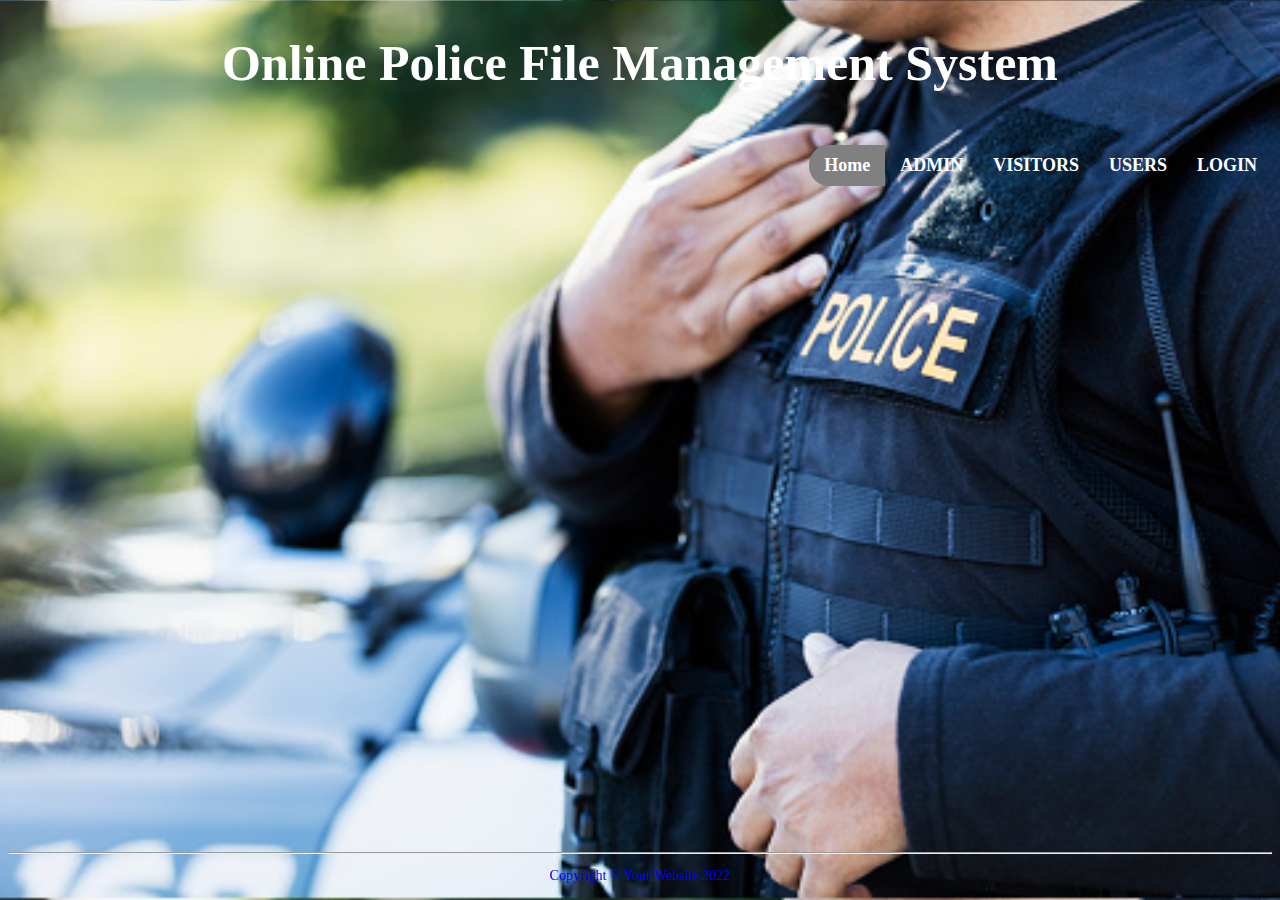
<file: index.html>
<!DOCTYPE html>
<html lang="en">

<head>
    <title>Online Police System</title>
    <Style>
        .main {
            border-color: brown;

        }


        .A {

            font-family: Times New Roman;
            height: 90vh;
            width: 100%;

            color: white;
            font-size: 25px;
            text-align: center;

        }

        .A>ul {
            list-style-type: none;
            margin: 0;
            padding: 0px;
            overflow: hidden;
            /* background-color: brown; */
            margin-top: 20px;
            border-radius: 20px;
            float: right;
            /* position: fixed; */
        }

        .A>Ul>li {
            float: left;
        }

        .A>ul>li>a {
            display: block;
            color: white;
            font-size: 18px;
            text-align: center;
            padding: 10px 15px;
            text-decoration: none;
            font-weight: bold;
            margin-right: 0px;
        }

        li>.active {
            background-color: gray;
            color: white;
        }

        li>a:hover {
            background-color: orange;
            color: white;
        }

        #login,
        a {
            color: brown;

        }


        body {
            background-size: cover;
            background-image: url(police\ images.jpg);

        }


        hr {
            color: blue;
        }

        .footer {

            text-align: center;
            font-family: 'Times New Roman', Times, serif;
            font-size: 14px;
            color: blue;
        }
    </Style>
</head>

<body>
    <div class="main">
        <header>
            <div class="A">


                <h1>Online Police File Management System</h1>


                <ul>
                    <li><a class="active" href="Online Police.html">Home</a></li>
                    <li><a href="#">ADMIN</a></li>
                    <li><a href="#">VISITORS</a></li>
                    <li><a href="Users Login.html">USERS</a></li>
                    <li id="login"><a href="Users Login.html">LOGIN</a></li>
                </ul>


            </div>
        </header>
        <hr>
        <div class="footer">
            <footer>
                <p> Copyright &#169; Your Website 2022</p>

            </footer>
        </div>
    </div>
</body>

</html>
</file>
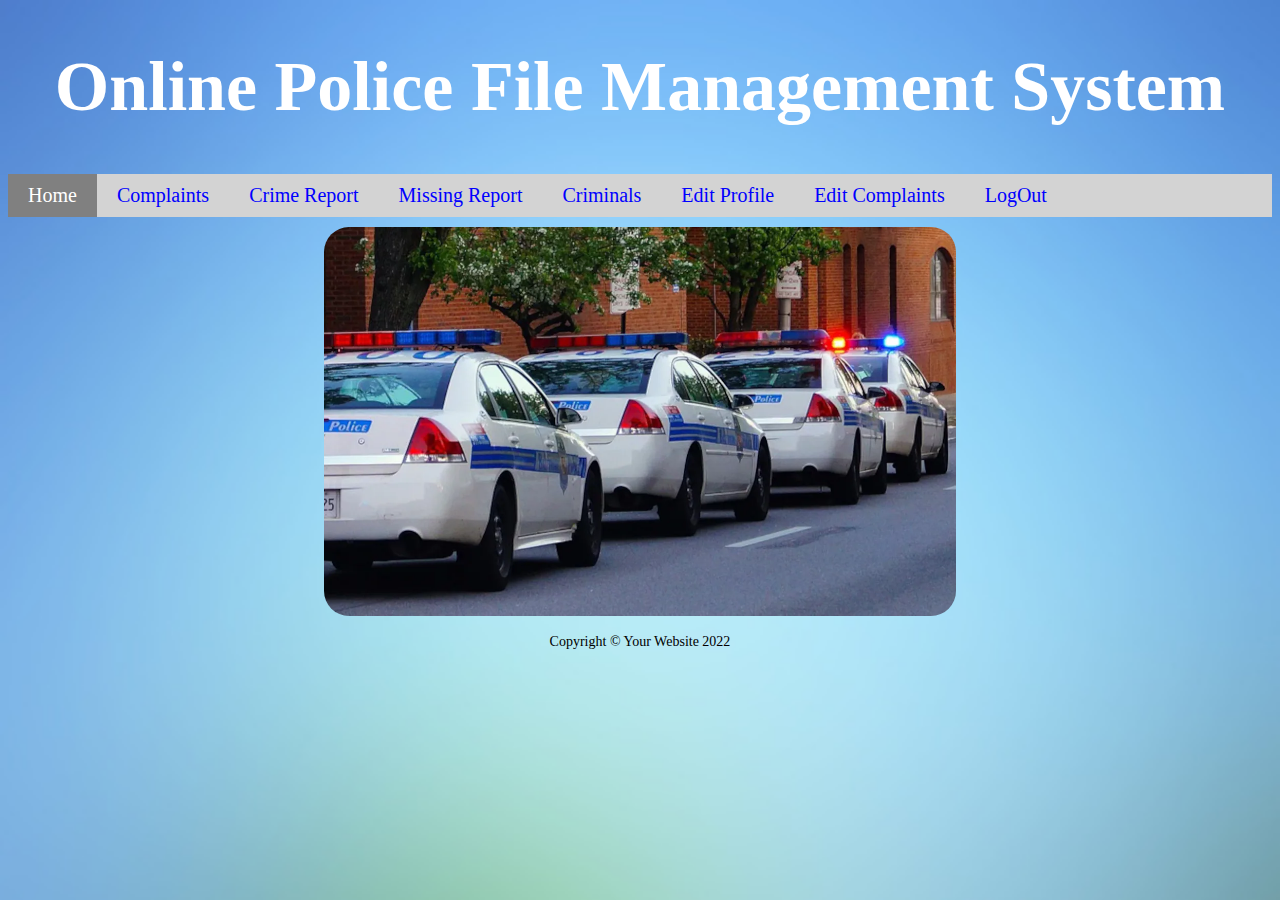
<file: After Login.html>
<!DOCTYPE html>
<html lang="en">
<head>
<title>After Login</title>
<Style>
    .A{
            /* background-color: rgb(102, 14, 243); */
            font-family: Times New Roman;
            color: white;
             font-size: 25px;
             height: 150px;
             width: 100%;
             border-radius: 25px;
             /* padding: 0%; */
    }
   
    a{
        color: aliceblue;
    } 
    .A h1{
        font-size: 70px;
    }    
    ul {
  list-style-type: none;
  margin: 0;
  padding: 0px;
  overflow: hidden;
  background-color: lightgray;
}

li {
  float: left;
}

li a {
  display: block;
  color: blue;
  font-family: 'Times New Roman', Times, serif;
 font-size:20px;
  text-align: center;
  padding: 10px 20px;
  text-decoration: none;
}
.active{
background-color: gray;
color: white;
}
li a:hover {
  background-color: orange;
  color: white;
}
select {
            -webkit-appearance: none;
            -moz-appearance: none;
            border: none;
            background-color: none;
            font-size: 20px;
            text-align: center;
            font-family: 'Times New Roman', Times, serif;
            color: blue;
        }
        option{
            font-family: 'Times New Roman', Times, serif;
            font-size: 25px;
            color: blue;
        }
    .img{
        width: 50%;
        height: 60% ;
        /* padding: 13px; */
        border-radius: 25px;
        margin-top: 30px;
       }
       body{
        background-image: url(B1.jpg);
        background-size: cover;
       }
       footer{
        /* background-color: blue; */
        padding: 0px;
        font-family: 'Times New Roman', Times, serif;
        font-size: 14px;
       }
</Style>
</head>
<body>
    <header>
        <div class="A">
            <center>
            <!-- <nev> -->
                <h1>Online Police File Management System</h1>
            
                <div id="nev">
                    <ul>
            <!-- <li><a href="Online Police.html">HOME</a></li> -->
            <li><a class="active" href="After Login.html">Home</a></li>
            <li><a href="Complaints.html">Complaints</a></li>
            <li><a href="Crime Report.html">Crime Report</a></li>
            <li><a href="Missing Report.html">Missing Report</a></li>
            <li><a href="Complaints.html">Criminals</a></li>
            <li><a href="#">Edit Profile</a></li>
            <li><a href="#">Edit Complaints</a></li>
            <li><a href="Online Police.html">LogOut</a></li>
                    </ul>
        </div>
        </center>
        <!-- </nev>   -->
        </div>
    </header> 
    <div>
        <center>
    <img class="img" src="police.webp" alt=""> 
    </center>
</div>
<footer>
    <center>
        <p> Copyright &#169; Your Website 2022</p>
    </center>
</footer>
</body>
</html>
</file>
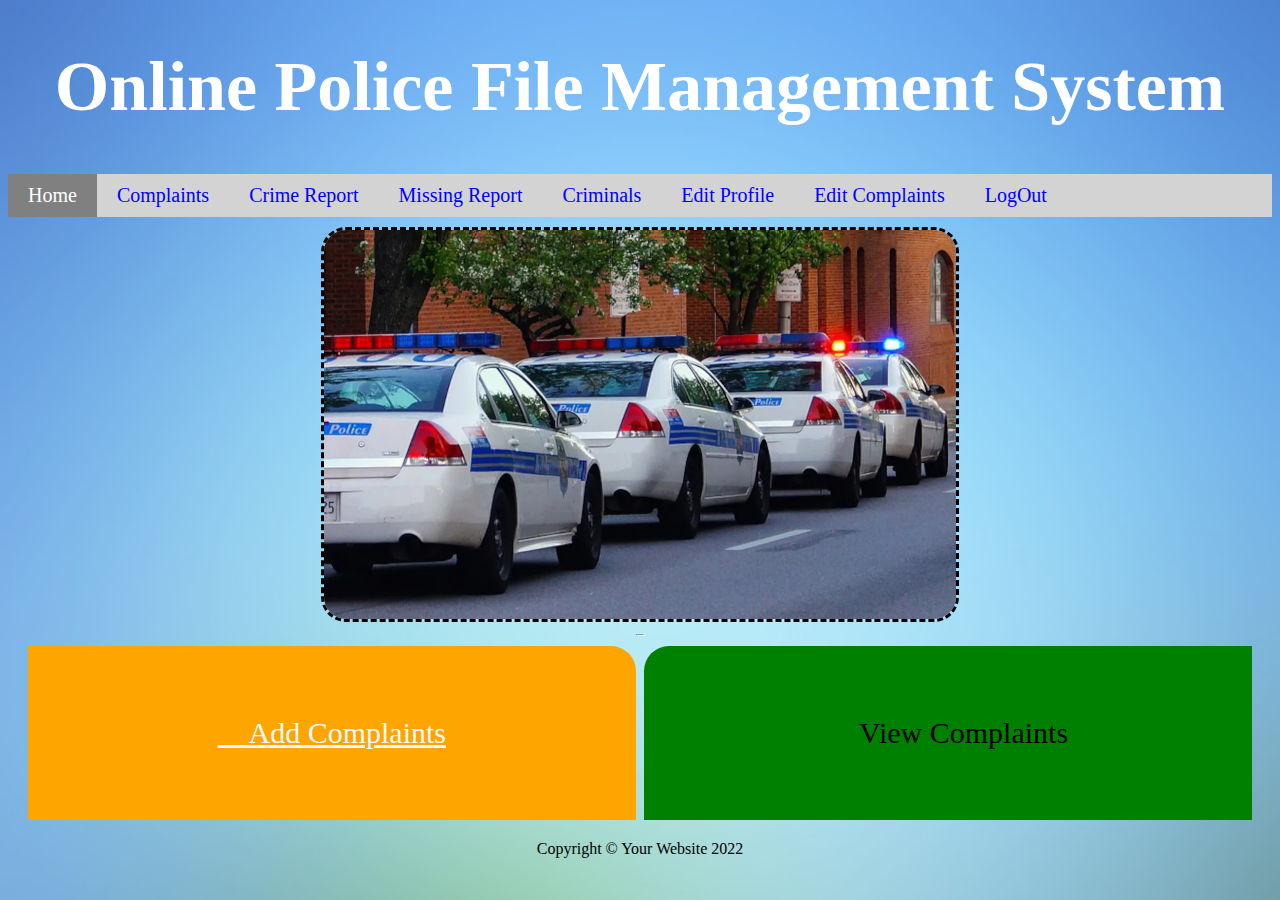
<file: Complaints.html>
<!DOCTYPE html>
<html lang="en">

<head>

    <title>Complaints</title>
    <Style>
        .A {
            /* background-color: rgb(102, 14, 243); */
            font-family: Times New Roman;
            color: white;
            font-size: 25px;
            height: 150px;
            width: 100%;
            border-radius: 25px;
            /* padding: 0%; */
        }

        a {
            color: aliceblue;
        }

        .A h1 {
            font-size: 70px;
        }

        ul {
            list-style-type: none;
            margin: 0;
            padding: 0px;
            overflow: hidden;
            background-color: lightgray;
        }

        li {
            float: left;
        }

        li a {
            display: block;
            color: blue;
            font-family: 'Times New Roman', Times, serif;
            font-size: 20px;
            text-align: center;
            padding: 10px 20px;
            text-decoration: none;
        }

        .active {
            background-color: gray;
            color: white;
        }

        li a:hover {
            background-color: orange;
            color: white;
        }

        select {
            -webkit-appearance: none;
            -moz-appearance: none;
            border: none;
            background-color: none;
            font-size: 20px;
            text-align: center;
            font-family: 'Times New Roman', Times, serif;
            color: blue;
        }

        option {
            font-family: 'Times New Roman', Times, serif;
            font-size: 25px;
            color: blue;
        }

        .img {
            width: 50%;
            height: 60%;
            /* padding: 13px; */
            border-radius: 25px;
            margin-top: 30px;
            border-style: dashed;
        }

        body{
        background-image: url(B1.jpg);
        background-size: cover;
       }

        .Add {
            float: left;
            width: 37%;
            background-color: orange;
            text-align: center;
            font-size: 30px;
            font-family: 'Times New Roman', Times, serif;
            margin-left: 20px;
            margin-top: 20px;
            margin-bottom: 20px;
            padding: 70px;
            border-top-right-radius: 25px;
        }

        .View {
            float: right;
            width: 37%;
            background-color: green;
            text-align: center;
            font-size: 30px;
            font-family: 'Times New Roman', Times, serif;
            margin-right: 20px;
            margin-top: 20px;
            margin-bottom: 20px;
            padding: 70px;
            border-top-left-radius: 25px;
        }

        /* footer {
            background-color: blue;
            padding: 0px;
            font-family: 'Times New Roman', Times, serif;
            font-size: 14px;
        } */
        /* hr{
            color: red;
        } */
    </Style>
</head>

<body>
    <div>
        <header>
            <div class="A">
                <center>
                    <!-- <nev> -->
                    <h1>Online Police File Management System</h1>

                    <div id="nev">
                        <ul>
                            <!-- <li><a href="Online Police.html">HOME</a></li> -->
                            <li><a class="active" href="After Login.html">Home</a></li>

                            <li><a href="Complaints.html">Complaints</a></li>
                            <li><a href="Crime Report.html">Crime Report</a></li>
                            <li><a href="Missing Report.html">Missing Report</a></li>
                            <li><a href="Criminals Report.html">Criminals</a></li>
                            <li><a href="#">Edit Profile</a></li>
                            <li><a href="#">Edit Complaints</a></li>
                            <li><a href="Online Police.html">LogOut</a></li>
                        </ul>
                    </div>
                </center>
                <!-- </nev>   -->
            </div>
        </header>
        <div>
            <center>
                <img class="img" src="police.webp" alt="">
            </center>
        </div>
        <div>
            <div class="Add"><a href="ComplaintsForm.html"> &#xe7fe; Add Complaints</a></div>
            <div class="View"> &#xe2c9; View Complaints</div>
        </div>
        
        <hr>
        <footer>
            <center>
                <p> Copyright &#169; Your Website 2022</p>
            </center>
        </footer>
    </div>
</body>

</html>
</file>
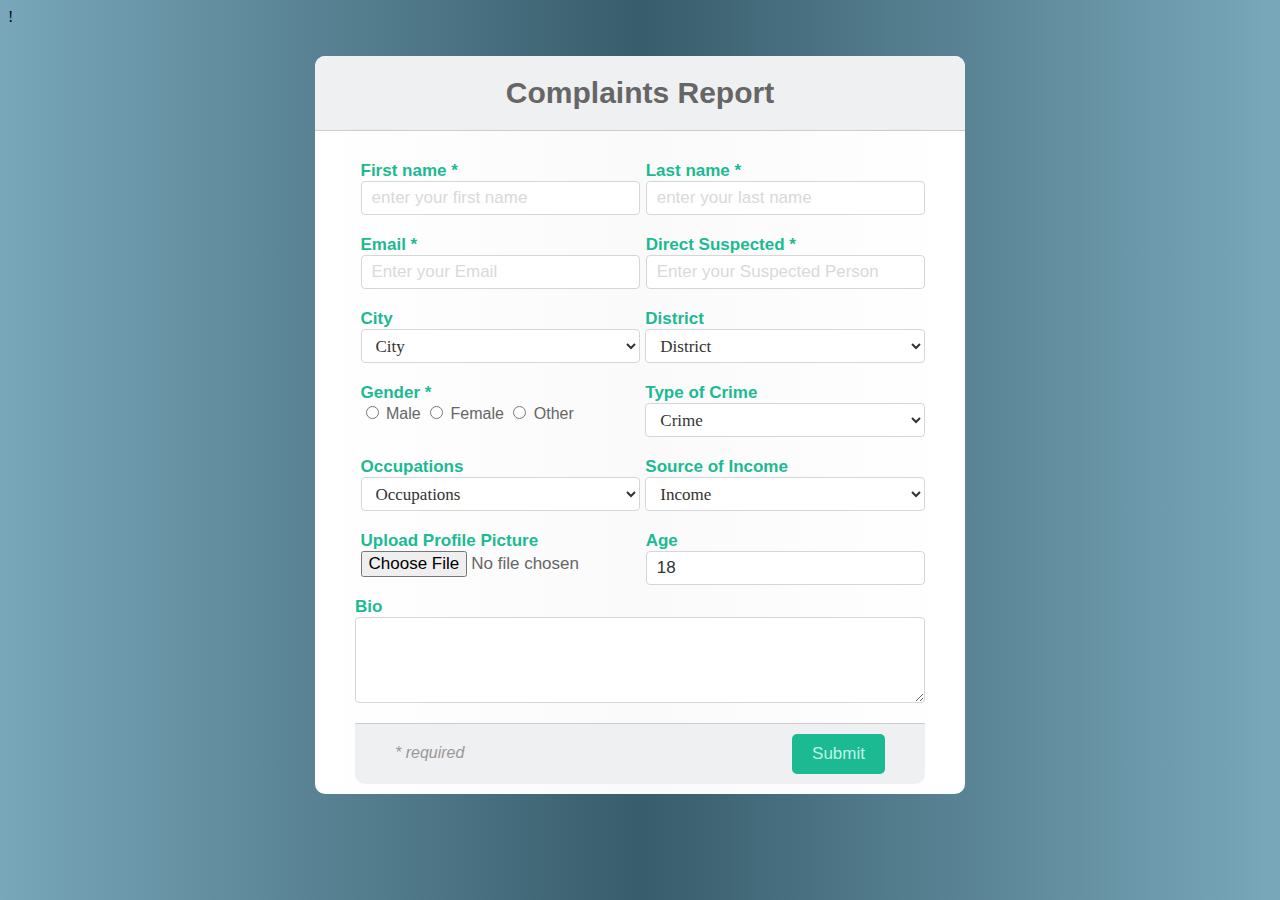
<file: ComplaintsForm.html>
!<!DOCTYPE html>
<html>
  <head>
    <meta charset="utf-8">
    <title>ComplaintsA Form</title>
    <!-- <link rel="stylesheet" href="style.css"> -->
    <Style>
        body {
  background:linear-gradient(to right, #78a7ba 0%, #385D6C 50%, #78a7ba 99%);
}

.signup-form {
  font-family: "Roboto", sans-serif;
  width:650px;
  margin:30px auto;
  background:linear-gradient(to right, #ffffff 0%, #fafafa 50%, #ffffff 99%);
  border-radius: 10px;
}


.form-header  {
  background-color: #EFF0F1;
  border-top-left-radius: 10px;
  border-top-right-radius: 10px;
}

.form-header h1 {
  font-size: 30px;
  text-align:center;
  color:#666;
  padding:20px 0;
  border-bottom:1px solid #cccccc;
}

.form-body {
  padding:10px 40px;
  color:#666;
}

.form-group{
  margin-bottom:20px;
}

.form-body .label-title {
  color:#1BBA93;
  font-size: 17px;
  font-weight: bold;
}

.form-body .form-input {
    font-size: 17px;
    box-sizing: border-box;
    width: 100%;
    height: 34px;
    padding-left: 10px;
    padding-right: 10px;
    color: #333333;
    text-align: left;
    border: 1px solid #d6d6d6;
    border-radius: 4px;
    background: white;
    outline: none;
}



.horizontal-group .left{
  float:left;
  width:49%;
  margin-left: 5.5px;
}

.horizontal-group .right{
  float:right;
  width:49%;
  
}

input[type="file"] {
  outline: none;
  cursor:pointer;
  font-size: 17px;
}

#range-label {
  width:15%;
  padding:5px;
  background-color: #1BBA93;
  color:white;
  border-radius: 5px;
  font-size: 17px;
  position: relative;
  top:-8px;
}


::-webkit-input-placeholder  {
  color:#d9d9d9;
}


.signup-form .form-footer  {
  background-color: #EFF0F1;
  border-bottom-left-radius: 10px;
  border-bottom-right-radius: 10px;
  padding:10px 40px;
  text-align: right;
  border-top: 1px solid #cccccc;
  clear:both;
}

.form-footer span {
  float:left;
  margin-top: 10px;
  color:#999;  
  font-style: italic;
  font-weight: thin;
}

.btn {
   display:inline-block;
   padding:10px 20px;
   background-color: #1BBA93;
   font-size:17px;
   border:none;
   border-radius:5px;
   color:#bcf5e7;
   cursor:pointer;
}

.btn:hover {
  background-color: #169c7b;
  color:white;
}
select{

text-align: center;
font-size: 25px;
font-family: 'Times New Roman', Times, serif;
width: 40%;
box-sizing: border-box;}

</Style>
  </head>
  <body>
    <form class="signup-form" >
    <!-- action="/register" method="post"> -->

      <!-- form header -->
      <div class="form-header">
        <h1>Complaints Report</h1>
      </div>

      <!-- form body -->
    <div class="form-body">
        <div class="horizontal-group">
          <div class="form-group left">
            <label for="firstname" class="label-title">First name *</label>
            <input type="text" id="firstname" class="form-input" placeholder="enter your first name" required="required" />
          </div>
          <div class="form-group right">
            <label for="lastname" class="label-title">Last name *</label>
            <input type="text" id="lastname" class="form-input" placeholder="enter your last name" />
          </div>
        </div>

        <div class="horizontal-group">
          <div class="form-group left">
            <label for="email" class="label-title">Email *</label>
            <input type="email" id="email" class="form-input" placeholder="Enter your Email" required="required" />
          </div>
          <div class="form-group right">
            <label for="Direct Suspected" class="label-title">Direct Suspected *</label>
            <input type="text" id="Suspected" class="form-input" placeholder="Enter your Suspected Person" />
          </div>
        </div>
        
        <div class="horizontal-group">
            <div class="form-group left" >
              <label class="label-title">City</label>
              <select class="form-input" id="level" >
                <option value="A">City</option>
                <option value="A">Patna</option>
                <option value="A">Gaya</option>
                <option value="B">Bhgalpur</option>
                <option value="I">Muzafferpur</option>
                <option value="A">Darbhanga</option>
                <option value="A">Purnia</option>
                <option value="B">Bihar Sharif</option>
                <option value="I">Arrah</option>
                <option value="A">Begusarai</option>
                <option value="A">Katihar</option>
                <option value="A">Munger</option>
                <option value="B">Chappra</option>
                <option value="I">Danapur</option>
                <option value="A">Bettiah</option>
                <option value="A">Saharsa</option>
                <option value="B">Dehri</option>
                <option value="I">Hajipur</option>
                <option value="A">Sasaram</option>
                <option value="A">Siwan</option>
                <option value="A">Motihari</option>
                <option value="B">Nawada</option>
                <option value="I">Bagaha</option>
                <option value="A">Buxer</option>
                <option value="A">Kishangang</option>
                <option value="B">Sitamardhi</option>
                <option value="I">Jamalpur</option>
                <option value="A">Jehanabad</option>
                <option value="A">Aurangabad</option>
              </select>
            </div>
            <div class="horizontal-group">
                <div class="form-group left" >
                  <label class="label-title">District</label>
                  <select class="form-input" id="level" >
                    <option value="A">District</option>
                <option value="A">Patna</option>
                <option value="A">Gaya</option>
                <option value="B">Bhgalpur</option>
                <option value="I">Muzafferpur</option>
                <option value="A">Darbhanga</option>
                <option value="A">Purnia</option>
                <option value="B">Nalanda</option>
                <option value="I">Bhojpur</option>
                <option value="A">Begusarai</option>
                <option value="A">Katihar</option>
                <option value="A">Munger</option>
                <option value="B">Saran</option>
                <option value="I">Patna</option>
                <option value="A">W.Champaran</option>
                <option value="A">Saharsa</option>
                <option value="B">Rohtas</option>
                <option value="I">vaishali</option>
                <option value="A">Rohtas</option>
                <option value="A">Siwan</option>
                <option value="A">E.Champaran</option>
                <option value="B">Nawada</option>
                <option value="I">W.Champaran</option>
                <option value="A">Buxer</option>
                <option value="A">Kishangang</option>
                <option value="B">Sitamardhi</option>
                <option value="I">Munger</option>
                <option value="A">Jehanabad</option>
                <option value="A">Aurangabad</option>
                  </select>
                </div>
            </div>
        </div>

        <!-- Gender and Hobbies -->
        <div class="horizontal-group">
          <div class="form-group left">
            <label class="label-title">Gender *</label>
            <div class="input-group">
              <label for="male"><input type="radio" name="gender" value="male" id="male"> Male</label>
              <label for="female"><input type="radio" name="gender" value="female" id="female"> Female</label>
              <label for="Other"><input type="radio" name="gender" value="Other" id="Other"> Other</label>
            </div>
          </div>
          <div class="horizontal-group">
            <div class="form-group left" >
              <label class="label-title">Type of Crime</label>
              <select class="form-input" id="level" >
                <option value="A">Crime</option>
                <option value="A">Madder</option>
                <option value="B">Cyber Crime</option>
                <option value="I">Kidnapping</option>
                <option value="A">Corruption</option>
                <option value="A">Illegal Drug Trade</option>
                <option value="B">Human Trafficking</option>
                <option value="I">Child Marriage</option>
                <option value="A">Suicide Case</option>
              </select>
            </div>
          </div>

        <!-- Source of Income and Income -->
        <div class="horizontal-group">
          <div class="form-group left" >
            <label class="label-title">Occupations</label>
            <select class="form-input" id="level" >
                <option value="A">Occupations</option>
              <option value="B">Gov.Employed</option>
              <option value="I">Self-employed</option>
              <option value="A">Unemployed</option>
              <option value="A">Private</option>
            </select>
          </div>
          <div class="horizontal-group">
            <div class="form-group left" >
              <label class="label-title">Source of Income</label>
              <select class="form-input" id="level" >
                <option value="A">Income</option>
                <option value="B">Employed</option>
                <option value="I">Self-employed</option>
                <option value="A">Unemployed</option>
              </select>
            </div>
          
        </div>

        <!-- Profile picture and Age -->
        <div class="horizontal-group">
          <div class="form-group left" >
            <label for="choose-file" class="label-title">Upload Profile Picture</label>
            <input type="file" id="choose-file" size="80">
          </div>
          <div class="form-group right">
            <label for="experience" class="label-title">Age</label>
            <input type="number" min="18" max="80"  value="18" class="form-input">
          </div>
        </div>

        <!-- Bio -->
        <div class="form-group">
          <label for="choose-file" class="label-title">Bio</label>
          <textarea class="form-input" rows="4" cols="50" style="height:auto"></textarea>
        </div>
      </div>

      <!-- form-footer -->
      <div class="form-footer">
        <span>* required</span>
        <a href="Complaints.html"><input type="button" class="btn" value="Submit"></a>
      </div>

    </form>

    <!-- Script for range input label -->
    <!-- <script>
      var rangeLabel = document.getElementById("range-label");
      var experience = document.getElementById("experience");

      function change() {
      rangeLabel.innerText = experience.value + "K";
      }
    </script> -->

  </body>
</html>
</file>
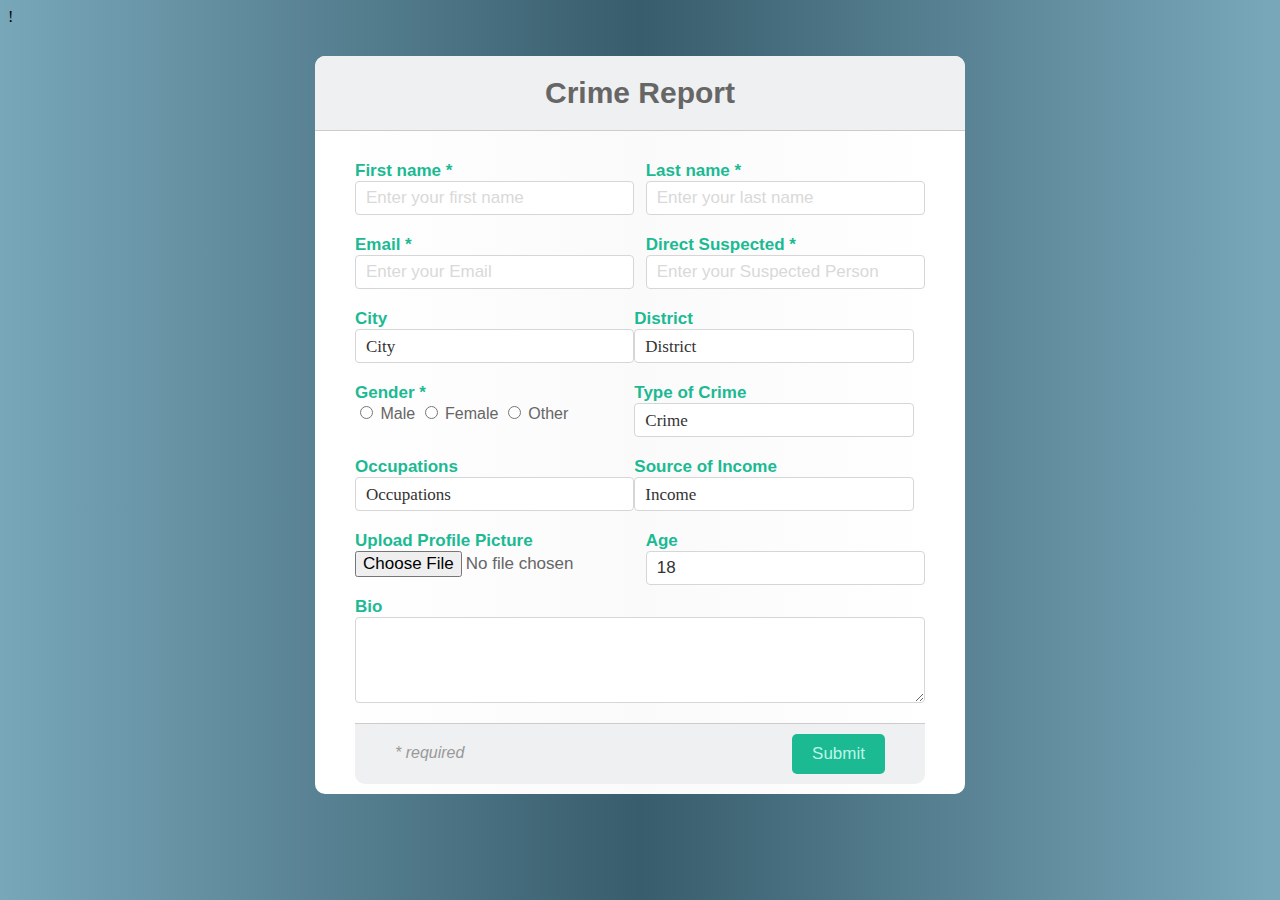
<file: Crime Report Form.html>
!<!DOCTYPE html>
<html>
  <head>
    <meta charset="utf-8">
    <title>Crime Report Form</title>
    <!-- <link rel="stylesheet" href="style.css"> -->
    <Style>
        body {
  background:linear-gradient(to right, #78a7ba 0%, #385D6C 50%, #78a7ba 99%);
}

.signup-form {
  font-family: "Roboto", sans-serif;
  width:650px;
  margin:30px auto;
  background:linear-gradient(to right, #ffffff 0%, #fafafa 50%, #ffffff 99%);
  border-radius: 10px;
}


.form-header  {
  background-color: #EFF0F1;
  border-top-left-radius: 10px;
  border-top-right-radius: 10px;
}

.form-header h1 {
  font-size: 30px;
  text-align:center;
  color:#666;
  padding:20px 0;
  border-bottom:1px solid #cccccc;
}

.form-body {
  padding:10px 40px;
  color:#666;
}

.form-group{
  margin-bottom:20px;
}

.form-body .label-title {
  color:#1BBA93;
  font-size: 17px;
  font-weight: bold;
  
}


.form-body .form-input {
    font-size: 17px;
    box-sizing: border-box;
    width: 100%;
    height: 34px;
    padding-left: 10px;
    padding-right: 10px;
    color: #333333;
    text-align: left;
    border: 1px solid #d6d6d6;
    border-radius: 4px;
    background: white;
    outline: none;
}



.horizontal-group .left{
  float:left;
  width:49%;
}

.horizontal-group .right{
  float:right;
  width:49%;
}

input[type="file"] {
  outline: none;
  cursor:pointer;
  font-size: 17px;
}

#range-label {
  width:15%;
  padding:5px;
  background-color: #1BBA93;
  color:white;
  border-radius: 5px;
  font-size: 17px;
  position: relative;
  top:-8px;
}


::-webkit-input-placeholder  {
  color:#d9d9d9;
}


.signup-form .form-footer  {
  background-color: #EFF0F1;
  border-bottom-left-radius: 10px;
  border-bottom-right-radius: 10px;
  padding:10px 40px;
  text-align: right;
  border-top: 1px solid #cccccc;
  clear:both;
}

.form-footer span {
  float:left;
  margin-top: 10px;
  color:#999;  
  font-style: italic;
  font-weight: thin;
}

.btn {
   display:inline-block;
   padding:10px 20px;
   background-color: #1BBA93;
   font-size:17px;
   border:none;
   border-radius:5px;
   color:#bcf5e7;
   cursor:pointer;
}

.btn:hover {
  background-color: #169c7b;
  color:white;
}
select{
-webkit-appearance: none;
-moz-appearance: none;
text-align: center;
font-size: 25px;
font-family: 'Times New Roman', Times, serif;
width: 40%;
box-sizing: border-box;}

   </Style>
  </head>
  <body>
    <form class="signup-form" >
    <!-- action="/register" method="post"> -->

      <!-- form header -->
      <div class="form-header">
        <h1>Crime Report</h1>
      </div>

      <!-- form body -->
      <div class="form-body">

        <!-- Firstname and Lastname -->
        <div class="horizontal-group">
          <div class="form-group left">
            <label for="firstname" class="label-title">First name *</label>
            <input type="text" id="firstname" class="form-input" placeholder="Enter your first name" required="required" />
          </div>
          <div class="form-group right">
            <label for="lastname" class="label-title">Last name *</label>
            <input type="text" id="lastname" class="form-input" placeholder="Enter your last name" />
          </div>
        </div>
        <div class="horizontal-group">
          <div class="form-group left">
            <label for="email" class="label-title">Email *</label>
            <input type="email" id="email" class="form-input" placeholder="Enter your Email" required="required" />
          </div>
          <div class="form-group right">
            <label for="Direct Suspected" class="label-title">Direct Suspected *</label>
            <input type="text" id="Suspected" class="form-input" placeholder="Enter your Suspected Person" />
          </div>
        </div>

                
        <div class="horizontal-group">
            <div class="form-group left" >
              <label class="label-title">City</label>
              <select class="form-input" id="level" >
                <option value="A">City</option>
                <option value="A">Patna</option>
                <option value="A">Gaya</option>
                <option value="B">Bhgalpur</option>
                <option value="I">Muzafferpur</option>
                <option value="A">Darbhanga</option>
                <option value="A">Purnia</option>
                <option value="B">Bihar Sharif</option>
                <option value="I">Arrah</option>
                <option value="A">Begusarai</option>
                <option value="A">Katihar</option>
                <option value="A">Munger</option>
                <option value="B">Chappra</option>
                <option value="I">Danapur</option>
                <option value="A">Bettiah</option>
                <option value="A">Saharsa</option>
                <option value="B">Dehri</option>
                <option value="I">Hajipur</option>
                <option value="A">Sasaram</option>
                <option value="A">Siwan</option>
                <option value="A">Motihari</option>
                <option value="B">Nawada</option>
                <option value="I">Bagaha</option>
                <option value="A">Buxer</option>
                <option value="A">Kishangang</option>
                <option value="B">Sitamardhi</option>
                <option value="I">Jamalpur</option>
                <option value="A">Jehanabad</option>
                <option value="A">Aurangabad</option>
              </select>
            </div>
            <div class="horizontal-group">
                <div class="form-group left" >
                  <label class="label-title">District</label>
                  <select class="form-input" id="level" >
                    <option value="A">District</option>
                <option value="A">Patna</option>
                <option value="A">Gaya</option>
                <option value="B">Bhgalpur</option>
                <option value="I">Muzafferpur</option>
                <option value="A">Darbhanga</option>
                <option value="A">Purnia</option>
                <option value="B">Nalanda</option>
                <option value="I">Bhojpur</option>
                <option value="A">Begusarai</option>
                <option value="A">Katihar</option>
                <option value="A">Munger</option>
                <option value="B">Saran</option>
                <option value="I">Patna</option>
                <option value="A">W.Champaran</option>
                <option value="A">Saharsa</option>
                <option value="B">Rohtas</option>
                <option value="I">vaishali</option>
                <option value="A">Rohtas</option>
                <option value="A">Siwan</option>
                <option value="A">E.Champaran</option>
                <option value="B">Nawada</option>
                <option value="I">W.Champaran</option>
                <option value="A">Buxer</option>
                <option value="A">Kishangang</option>
                <option value="B">Sitamardhi</option>
                <option value="I">Munger</option>
                <option value="A">Jehanabad</option>
                <option value="A">Aurangabad</option>
                  </select>
                </div>
            </div>
        </div>

        <!-- Gender and Hobbies -->
        <div class="horizontal-group">
          <div class="form-group left">
            <label class="label-title">Gender *</label>
            <div class="input-group">
              <label for="male"><input type="radio" name="gender" value="male" id="male"> Male</label>
              <label for="female"><input type="radio" name="gender" value="female" id="female"> Female</label>
              <label for="Other"><input type="radio" name="gender" value="Other" id="Other"> Other</label>
            </div>
          </div>
          <div class="horizontal-group">
            <div class="form-group left" >
              <label class="label-title">Type of Crime</label>
              <select class="form-input" id="level" >
                <option value="A">Crime</option>
                <option value="A">Madder</option>
                <option value="B">Cyber Crime</option>
                <option value="I">Kidnapping</option>
                <option value="A">Corruption</option>
                <option value="A">Illegal Drug Trade</option>
                <option value="B">Human Trafficking</option>
                <option value="I">Child Marriage</option>
                <option value="A">Suicide Case</option>
              </select>
            </div>
          
        </div>

        
        <div class="horizontal-group">
          <div class="form-group left" >
            <label class="label-title">Occupations</label>
            <select class="form-input" id="level" >
                <option value="A">Occupations</option>
              <option value="B">Gov.Employed</option>
              <option value="I">Self-employed</option>
              <option value="A">Unemployed</option>
              <option value="A">Private</option>
            </select>
          </div>
          <div class="horizontal-group">
            <div class="form-group left" >
              <label class="label-title">Source of Income</label>
              <select class="form-input" id="level" >
                <option value="A">Income</option>
                <option value="B">Employed</option>
                <option value="I">Self-employed</option>
                <option value="A">Unemployed</option>
              </select>
            </div>
         
        </div>

        <!-- Profile picture and Age -->
        <div class="horizontal-group">
          <div class="form-group left" >
            <label for="choose-file" class="label-title">Upload Profile Picture</label>
            <input type="file" id="choose-file" size="80">
          </div>
          <div class="form-group right">
            <label for="experience" class="label-title">Age</label>
            <input type="number" min="18" max="80"  value="18" class="form-input">
          </div>
        </div>

        <!-- Bio -->
        <div class="form-group">
          <label for="choose-file" class="label-title">Bio</label>
          <textarea class="form-input" rows="4" cols="50" style="height:auto"></textarea>
        </div>
      </div>

      <!-- form-footer -->
      <div class="form-footer">
        <span>* required</span>
        <a href="Crime Report.html"><input type="button" class="btn" value="Submit"></a>
      </div>

    </form>

    <!-- Script for range input label -->
    <!-- <script>
      var rangeLabel = document.getElementById("range-label");
      var experience = document.getElementById("experience");

      function change() {
      rangeLabel.innerText = experience.value + "K";
      }
    </script> -->

  </body>
</html>
</file>
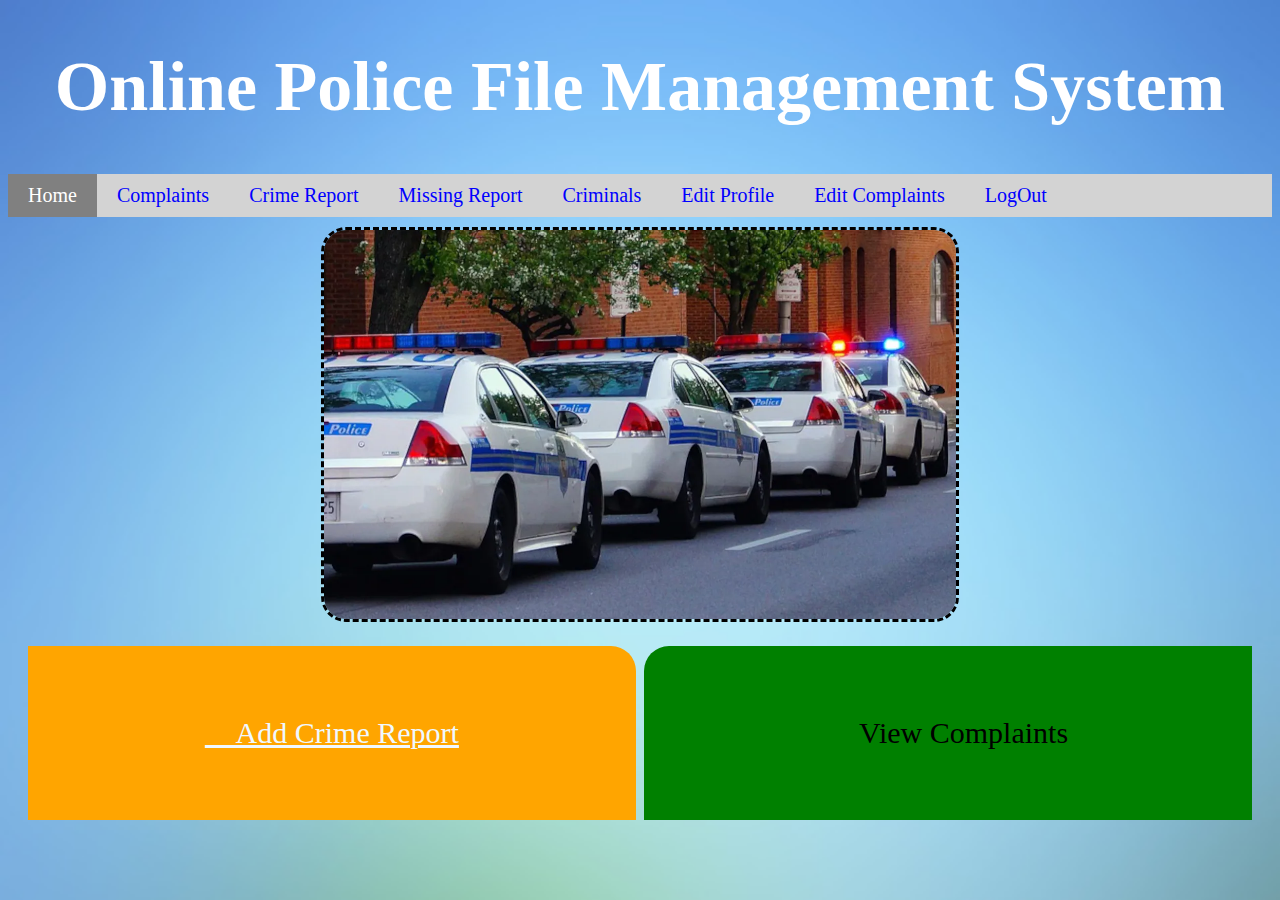
<file: Crime Report.html>
<!DOCTYPE html>
<html lang="en">

<head>

    <title>Crime Report</title>
    <Style>
        .A {
            /* background-color: rgb(102, 14, 243); */
            font-family: Times New Roman;
            color: white;
            font-size: 25px;
            height: 150px;
            width: 100%;
            border-radius: 25px;
            /* padding: 0%; */
        }

        a {
            color: aliceblue;
        }

        .A h1 {
            font-size: 70px;
        }

        ul {
            list-style-type: none;
            margin: 0;
            padding: 0px;
            overflow: hidden;
            background-color: lightgray;
        }

        li {
            float: left;
        }

        li a {
            display: block;
            color: blue;
            font-family: 'Times New Roman', Times, serif;
            font-size: 20px;
            text-align: center;
            padding: 10px 20px;
            text-decoration: none;
        }

        .active {
            background-color: gray;
            color: white;
        }

        li a:hover {
            background-color: orange;
            color: white;
        }

        select {
            -webkit-appearance: none;
            -moz-appearance: none;
            border: none;
            background-color: none;
            font-size: 20px;
            text-align: center;
            font-family: 'Times New Roman', Times, serif;
            color: blue;
        }

        option {
            font-family: 'Times New Roman', Times, serif;
            font-size: 25px;
            color: blue;
        }

        .img {
            width: 50%;
            height: 60%;
            /* padding: 13px; */
            border-radius: 25px;
            margin-top: 30px;
            border-style: dashed;
        }

        body{
        background-image: url(B1.jpg);
        background-size: cover;
       }

        .Add {
            float: left;
            width: 37%;
            background-color: orange;
            text-align: center;
            font-size: 30px;
            font-family: 'Times New Roman', Times, serif;
            margin-left: 20px;
            margin-top: 20px;
            margin-bottom: 20px;
            padding: 70px;
            border-top-right-radius: 25px;
        }

        .View {
            float: right;
            width: 37%;
            background-color: green;
            text-align: center;
            font-size: 30px;
            font-family: 'Times New Roman', Times, serif;
            margin-right: 20px;
            margin-top: 20px;
            margin-bottom: 20px;
            padding: 70px;
            border-top-left-radius: 25px;
        }

        /* footer {
            background-color: blue;
            padding: 0px;
            font-family: 'Times New Roman', Times, serif;
            font-size: 14px;
        } */
        /* hr{
            color: red;
        } */
    </Style>
</head>

<body>
    <header>
        <div class="A">
            <center>
                <!-- <nev> -->
                <h1>Online Police File Management System</h1>

                <div id="nev">
                    <ul>
                        <!-- <li><a href="Online Police.html">HOME</a></li> -->
                        <li><a class="active" href="After Login.html">Home</a></li>
                        
                        <li><a href="Complaints.html">Complaints</a></li>
                        <li><a href="Crime Report.html">Crime Report</a></li>
                        <li><a href="Missing Report.html">Missing Report</a></li>
                        <li><a href="Criminals Report.html">Criminals</a></li>
                        <li><a href="#">Edit Profile</a></li>
                        <li><a href="#">Edit Complaints</a></li>
                        <li><a href="Online Police.html">LogOut</a></li>
                    </ul>
                </div>
            </center>
            <!-- </nev>   -->
        </div>
        </header> 
        <div><center>
            <img class="img" src="police.webp" alt="">
            </center>
        </div>
    <div>    
        <div class="Add"><a href="Crime Report Form.html"> &#xe7fe; Add Crime Report</a></div>
        <div class="View"> &#xe2c9; View Complaints</div>
    </div> 
        
        <!-- <header> -->
            <!-- <hr>
            <footer>
                <center>
                    <p> Copyright &#169; Your Website 2022</p>
                </center>
            </footer> -->
</body>

</html>
</file>
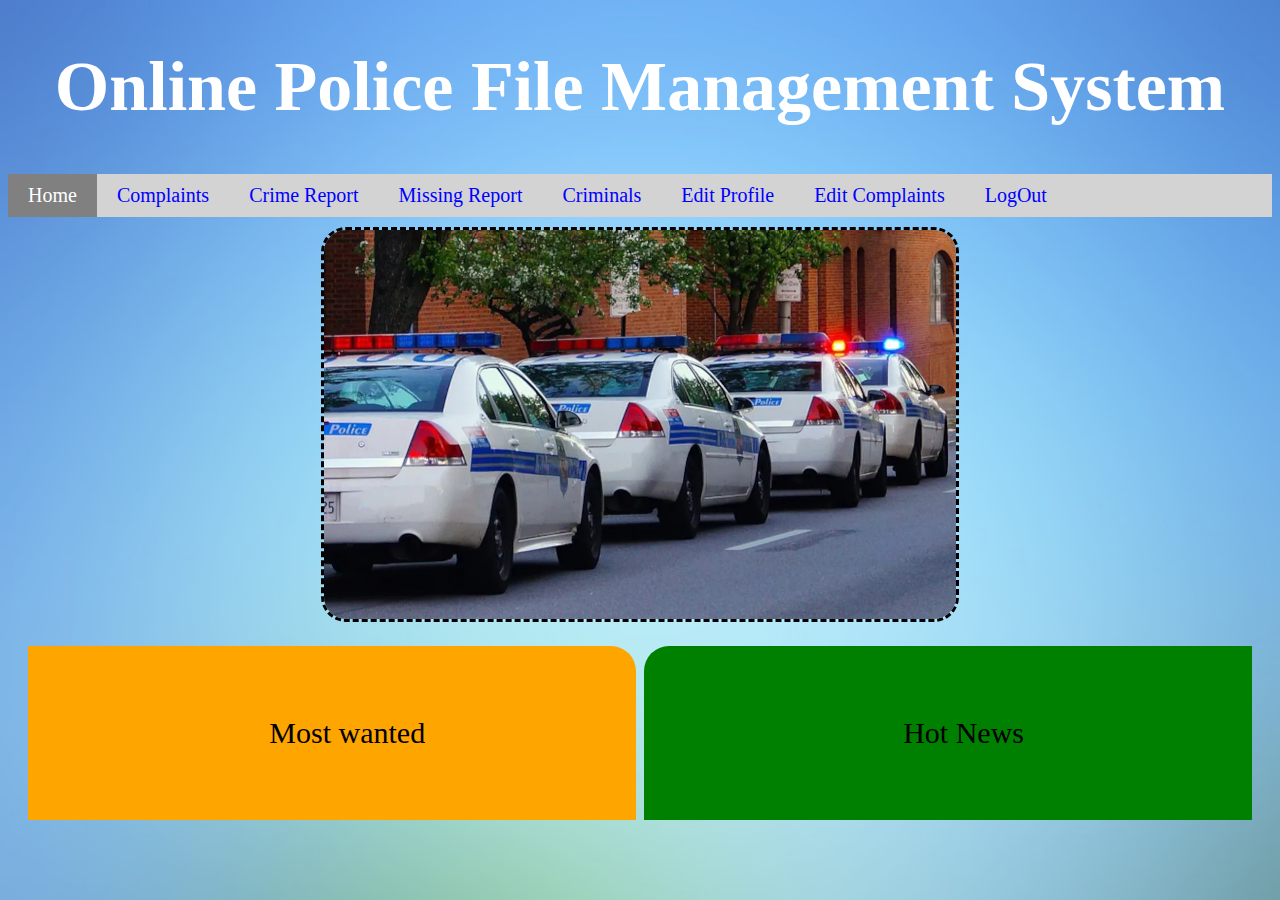
<file: Criminals Report.html>
<!DOCTYPE html>
<html lang="en">

<head>

    <title>Criminals Report</title>
    <Style>
        .A {
            /* background-color: rgb(102, 14, 243); */
            font-family: Times New Roman;
            color: white;
            font-size: 25px;
            height: 150px;
            width: 100%;
            border-radius: 25px;
            /* padding: 0%; */
        }

        a {
            color: aliceblue;
        }

        .A h1 {
            font-size: 70px;
        }

        ul {
            list-style-type: none;
            margin: 0;
            padding: 0px;
            overflow: hidden;
            background-color: lightgray;
        }

        li {
            float: left;
        }

        li a {
            display: block;
            color: blue;
            font-family: 'Times New Roman', Times, serif;
            font-size: 20px;
            text-align: center;
            padding: 10px 20px;
            text-decoration: none;
        }

        .active {
            background-color: gray;
            color: white;
        }

        li a:hover {
            background-color: orange;
            color: white;
        }

        select {
            -webkit-appearance: none;
            -moz-appearance: none;
            border: none;
            background-color: none;
            font-size: 20px;
            text-align: center;
            font-family: 'Times New Roman', Times, serif;
            color: blue;
        }

        option {
            font-family: 'Times New Roman', Times, serif;
            font-size: 25px;
            color: blue;
        }

        .img {
            width: 50%;
            height: 60%;
            /* padding: 13px; */
            border-radius: 25px;
            margin-top: 30px;
            border-style: dashed;
        }

        body{
        background-image: url(B1.jpg);
        background-size: cover;
       }

        .Add {
            float: left;
            width: 37%;
            background-color: orange;
            text-align: center;
            font-size: 30px;
            font-family: 'Times New Roman', Times, serif;
            margin-left: 20px;
            margin-top: 20px;
            margin-bottom: 20px;
            padding: 70px;
            border-top-right-radius: 25px;
        }

        .View {
            float: right;
            width: 37%;
            background-color: green;
            text-align: center;
            font-size: 30px;
            font-family: 'Times New Roman', Times, serif;
            margin-right: 20px;
            margin-top: 20px;
            margin-bottom: 20px;
            padding: 70px;
            border-top-left-radius: 25px;
        }
       p{
        padding: 12px;
        color: red;
       } 
        
        /* footer {
            background-color: blue;
            padding: 0px;
            font-family: 'Times New Roman', Times, serif;
            font-size: 14px;
        } */
        /* hr{
            color: red;
        } */
    </Style>
</head>

<body>
    <header>
        <div class="A">
            <center>
                <!-- <nev> -->
                <h1>Online Police File Management System</h1>

                <div id="nev">
                    <ul>
                        <!-- <li><a href="Online Police.html">HOME</a></li> -->
                        <li><a class="active" href="After Login.html">Home</a></li>
                        
                        <li><a href="Complaints.html">Complaints</a></li>
                        <li><a href="Crime Report.html">Crime Report</a></li>
                        <li><a href="Missing Report.html">Missing Report</a></li>
                        <li><a href="Criminals Report.html">Criminals</a></li>
                        <li><a href="#">Edit Profile</a></li>
                        <li><a href="#">Edit Complaints</a></li>
                        <li><a href="Online Police.html">LogOut</a></li>
                    </ul>
                </div>
            </center>
            <!-- </nev>   -->
        </div>
        </header> 
        <div><center>
            <img class="img" src="police.webp" alt="">
            </center>
        </div>
    <div class="abdul">    
        <div class="Add">&#xe7fe; Most wanted</div>
        <div class="View"> &#xe2c9; Hot News</div>
    </div>
    
        
        <!-- <header> -->
            <!-- <hr>
            <footer>
                <center>
                    <p> Copyright &#169; Your Website 2022</p>
                </center>
            </footer> -->
</body>

</html>
</file>
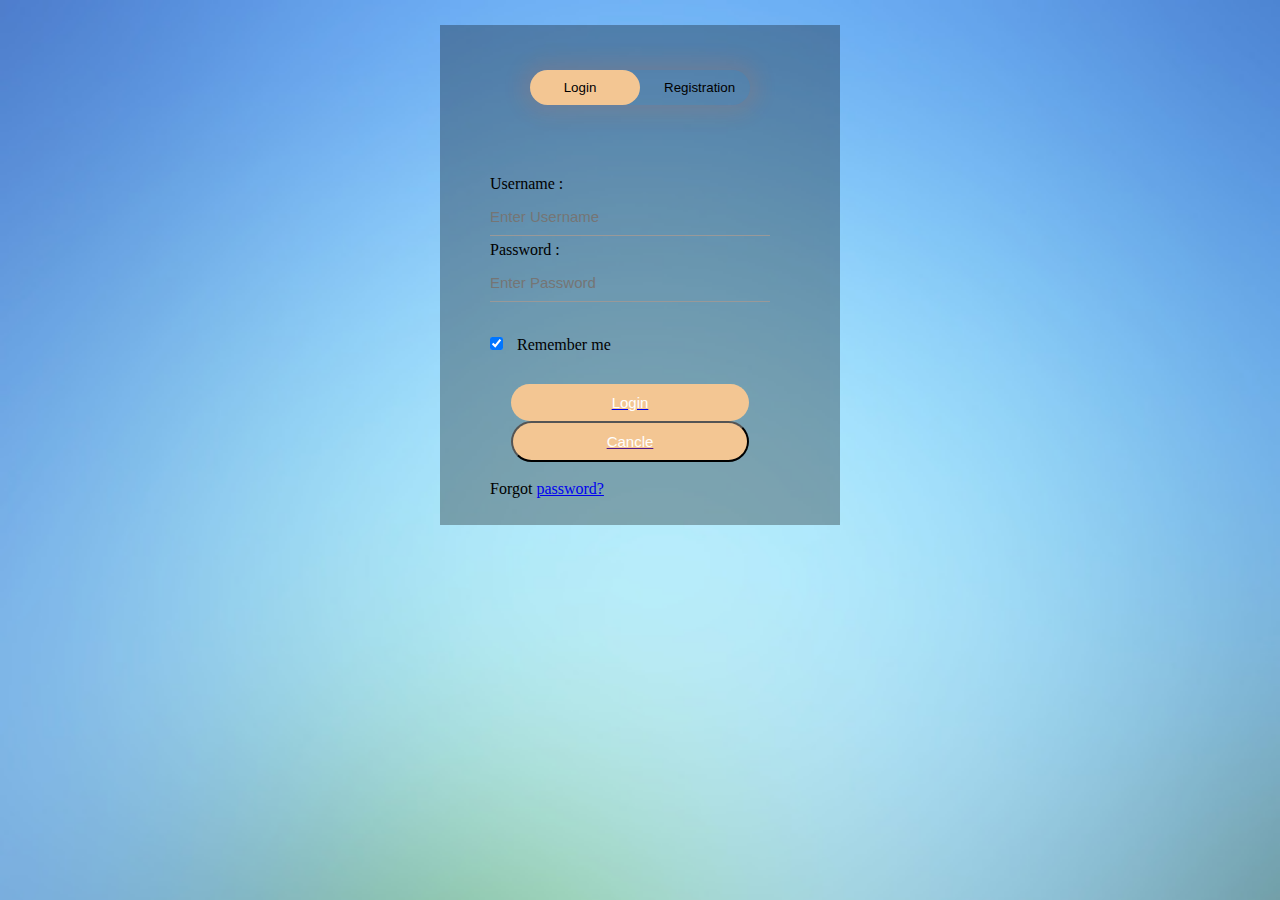
<file: login.html>
<!DOCTYPE html>
<html lang="en">

<head>
    <meta charset="UTF-8">
    <meta http-equiv="X-UA-Compatible" content="IE=edge">
    <meta name="viewport" content="width=device-width, initial-scale=1.0">
    <title>Document</title>
    <style>
        #login-form {
            display: none;

        }

        body{
            background-image: url(B1.jpg);
            background-size: cover;
        }

        .form-box {
            width: 380px;
            height: 480px;
            position: relative;
            margin: 2% auto;
            background: rgba(0, 0, 0, 0.3);
            padding: 10px;
            overflow: hidden;                                                               
        }

        .button-box {
            width: 220px;
            margin: 35px auto;
            position: relative;
            box-shadow: 0 0 20px 9px #ff61241f;
            border-radius: 30px;
        }

        .toggle-btn {
            width: 100px;
            padding: 10px 30px;
            cursor: pointer;
            background: transparent;
            position: relative;
            border: 0;
            outline: none;
            align-items: center;
        }
       
        #btn {
            top: 0;
            left: 0;
            position: absolute;
            height: 100%;
            width: 110px;
            background: #f3C693;
            border-radius: 30px;
            transition: 0.5s;

        }

        .input-group-login {
            top: 150px;
            position: absolute;
            width: 280px;
            transition: 0.5s;
        }

        .input-group-Registration {
            top: 120px;
            position: absolute;
            width: 280px;
            transition: 0.5s;
        }

        .input-field {
            width: 100%;
            padding: 10px 0;
            margin: 5px 0;
            border-left: 0;
            border-top: 0;
            border-right: 0;
            border-bottom: 1px solid#999;
            outline: none;
            background-color: transparent;
        }

        .input-field1 {
            width: 100%;
            padding: 10px;
            margin: 5px 0;
            border-bottom: 1px solid#999;
            outline: none;
            background-color: transparent;
        }

        .submit-btn {
            width: 85%;
            padding: 10px 30px;
            cursor: pointer;
            display: block;
            margin: auto;
            background: #f3c693;
            border: 0;outline: none;
            border-radius: 30px;
        }

        .cancel-btn {
            width: 85%;
            padding: 10px 30px;
            cursor: pointer;
            display: block;
            margin: auto;
            background: #f3c693;
            border-radius: 30px;
        }

        .check-box {
            margin: 30px 10px 34px 0;
        }

        /* .span {
            color: #777;
            font-size: 12px;
            bottom: 68px;
            position: absolute;
        } */

        #login {
            left: 50px;
        }

        #login input {
            color: white;
            font-size: 15px;
        }

        #Registration {
            left: 450px;

        }

        #Registration Input {
            color: white;
            font-size: 15px;
        }

        select {
            width: 100%;
            padding: 10px;
            margin: 5px 0;
            border-bottom: 1px solid#999;
            outline: none;
            background-color: transparent;
        }
    </style>
</head>

<body>
    <div id class="login-form" class="login-page">
        <div class="form-box">
            <div class="button-box">
                <div id="btn"></div>
                <button type="button" onclick='login()'class="toggle-btn">Login</button>
                <button type="button" onclick='Registration()'class="toggle-btn">Registration</button>
            </div>
            <form id="login" class="input-group-login">
                <label>Username : </label><br>
                <input type="text" class="input-field" placeholder="Enter Username" name="username" required> <br>
                <label>Password : </label><br>
                <input type="password" class="input-field" placeholder="Enter Password" name="password" required><br>
                <input type="checkbox" class="check-box" checked="checked"> Remember me

                <a href="After Login.html"><input type="button" class="submit-btn" value="Login"></a>
                <a href=""><input type="button" class="cancel-btn" value="Cancle"></a><br>
                Forgot <a href="#"> password? </a>
            </form>
            <form id="Registration" class="input-group-Registration">
                <label> First Name : </label> <br>
                <input type="text" class="input-field" placeholder=" First Name" name="First Name" required><br>
                <label> Last Name : </label> <br>
                <input type="text" class="input-field" placeholder=" Last Name" name="Last Name" required> <br>
                <label> E-mail ID : </label><br>
                <input type="text" class="input-field" placeholder=" E-mail ID" name="E-mail" required><br>
                <label>Password : </label> <br>
                <input type="password" class="input-field" placeholder=" Password" name="password" required><br>
                <label>RePassword : </label><br>
                <input type="password" class="input-field" placeholder=" RePassword" name="password" required> <br>

                <label> Date Of Birth : </label><br>
                <input type="Date" class="input-field" placeholder=" Date of Birth" name="D.O.B" required><br>
                <label> Mobile No : </label><br>
                <input type="number" class="input-field" placeholder="+91" name="Mob number" required><br>
                <label> Gender : </label>
                <input type="radio" name="male" /> Male
                <input type="radio" name="female" />Female
                <input type="radio" name="Other" />Other
                <br>
                <!-- <label> City : </label> -->
                <!-- <input type="text">  -->
                <select> <br>
                    <option value="City">City</option>
                    <option value="patna">Patna</option>
                    <option value="Bihar">Bihar Sharif</option>
                    <option value="Jahanabad">Jahanabad</option>
                    <option value="chapra">Chapra</option>
                    <option value="Begusraye">Begusraye</option>
                    <option value="Purniya">Purniya</option>
                </select>

                <br>

                <input type="checkbox" class="check-box" checked="checked"> Remember me
                <button type="submit" class="submit-btn">Submit</button>
                <button type="button" class="cancel-btn"> Cancel</button>

            </form>
        </div>
    </div>

</body>

</html>
</file>
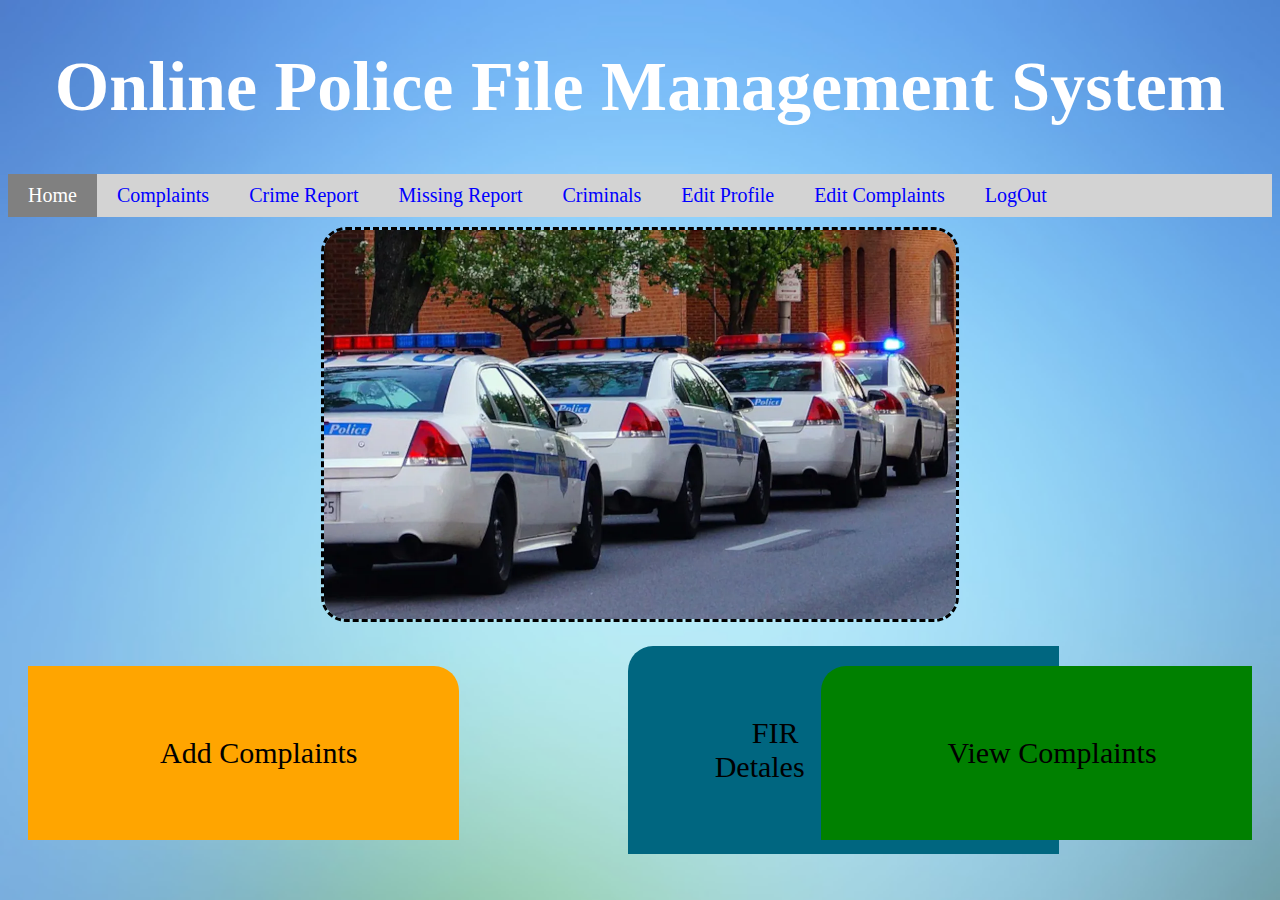
<file: Missing Report.html>
<!DOCTYPE html>
<html lang="en">

<head>

    <title>Missing Report</title>
    <Style>
        .A {
            /* background-color: rgb(102, 14, 243); */
            font-family: Times New Roman;
            color: white;
            font-size: 25px;
            height: 150px;
            width: 100%;
            border-radius: 25px;
            /* padding: 0%; */
        }

        a {
            color: aliceblue;
        }

        .A h1 {
            font-size: 70px;
        }

        ul {
            list-style-type: none;
            margin: 0;
            padding: 0px;
            overflow: hidden;
            background-color: lightgray;
        }

        li {
            float: left;
        }

        li a {
            display: block;
            color: blue;
            font-family: 'Times New Roman', Times, serif;
            font-size: 20px;
            text-align: center;
            padding: 10px 20px;
            text-decoration: none;
        }

        .active {
            background-color: gray;
            color: white;
        }

        li a:hover {
            background-color: orange;
            color: white;
        }

        select {
            -webkit-appearance: none;
            -moz-appearance: none;
            border: none;
            background-color: none;
            font-size: 20px;
            text-align: center;
            font-family: 'Times New Roman', Times, serif;
            color: blue;
        }

        option {
            font-family: 'Times New Roman', Times, serif;
            font-size: 25px;
            color: blue;
        }

        .img {
            width: 50%;
            height: 60%;
            /* padding: 13px; */
            border-radius: 25px;
            margin-top: 30px;
            border-style: dashed;
        }

        body{
        background-image: url(B1.jpg);
        background-size: cover;
       }
        .Add {
            float: left;
            width: 23%;
            background-color: orange;
            text-align: center;
            font-size: 30px;
            font-family: 'Times New Roman', Times, serif;
            margin-left: 20px;
            margin-top: 20px;
            margin-bottom: 20px;
            padding: 70px;
            border-top-right-radius: 25px;
        }

        .View {
            float: right;
            width: 23%;
            background-color: green;
            text-align: center;
            font-size: 30px;
            font-family: 'Times New Roman', Times, serif;
            margin-right: 20px;
            margin-top: 20px;
            margin-bottom: 20px;
            padding: 70px;
            border-top-left-radius: 25px;
        }
        .FIR{
            float: Auto;
            width: 23%;
            background-color: rgb(0, 102, 128);
            text-align: center;
            font-size: 30px;
            font-family: 'Times New Roman', Times, serif;
            margin-left: 620px;
            margin-top: 20px;
            margin-bottom: 20px;
            padding: 70px;
            border-top-left-radius: 25px;

        }

        /* footer {
            background-color: blue;
            padding: 0px;
            font-family: 'Times New Roman', Times, serif;
            font-size: 14px;
        } */
        /* hr{
            color: red;
        } */
    </Style>
</head>

<body>
    <header>
        <div class="A">
            <center>
                <!-- <nev> -->
                <h1>Online Police File Management System</h1>

                <div id="nev">
                    <ul>
                        <!-- <li><a href="Online Police.html">HOME</a></li> -->
                        <li><a class="active" href="After Login.html">Home</a></li>
                        
                        <li><a href="Complaints.html">Complaints</a></li>
                        <li><a href="Crime Report.html">Crime Report</a></li>
                        <li><a href="Missing Report.html">Missing Report</a></li>
                        <li><a href="Criminals Report.html">Criminals</a></li>
                        <li><a href="#">Edit Profile</a></li>
                        <li><a href="#">Edit Complaints</a></li>
                        <li><a href="Online Police.html">LogOut</a></li>
                    </ul>
                </div>
            </center>
            <!-- </nev>   -->
        </div>
        </header> 
        <div><center>
            <img class="img" src="police.webp" alt="">
            </center>
        </div>
    <div>    
        <div class="Add">&#xe7fe; Add Complaints</div>
        <div class="View"> &#xe2c9; View Complaints</div>
        <div class="FIR"> &#xe2c9; FIR Detales</div>
        
    </div> 
        
        <!-- <header> -->
            <!-- <hr>
            <footer>
                <center>
                    <p> Copyright &#169; Your Website 2022</p>
                </center>
            </footer> -->
</body>

</html>
</file>
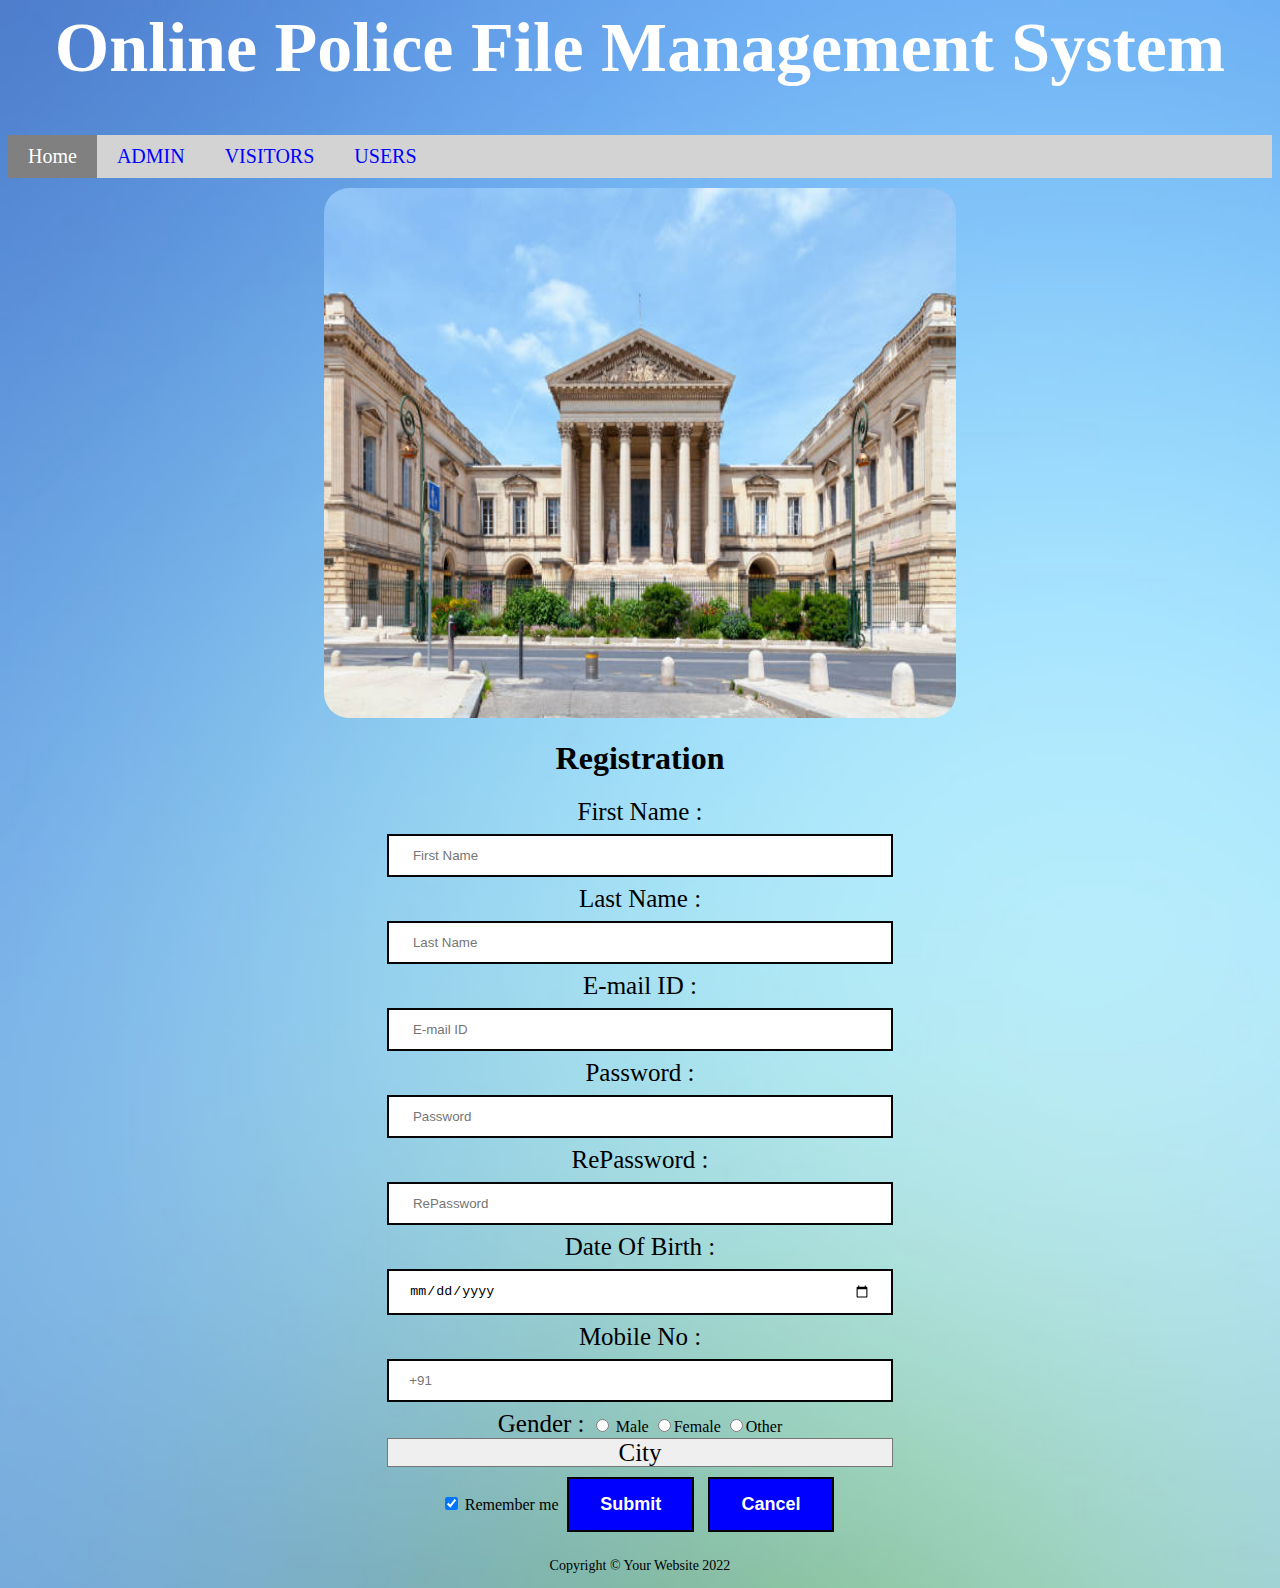
<file: Registration.html>
<html>   
<head>  
<meta name="viewport" content="width=device-width, initial-scale=1">  
<title> Registration Form </title>  
<style> 
.A{
            /* background-color: rgb(102, 14, 243); */
            font-family: Times New Roman;
            color: white;
             font-size: 25px;
             height: 150px;
             width: 100%;
             border-radius: 25px;
             /* padding: 0%; */
    }
    
    a{
        color: brown;
    }
    .A h1{
        font-size: 70px;
    }
    ul {
  list-style-type: none;
  margin: 0;
  padding: 0px;
  overflow: hidden;
  background-color: lightgray;
}

li {
  float: left;
}

li a {
  display: block;
  color: blue;
 font-size:20px;
  text-align: center;
  padding: 10px 20px;
  text-decoration: none;
}
.active{
background-color: gray;
color: white;
}
li a:hover {
  background-color: orange;
  color: white;
}
    .img{
        width: 50%;
        height: 60% ;
        /* padding: 13px; */
        border-radius: 25px;
        margin-top: 30px;
       }
       body{
        background-image: url(B1.jpg);
        background-size: cover;
       }
       footer{
        /* background-color: blue; */
        padding: 0px;
        font-family: 'Times New Roman', Times, serif;
        font-size: 14px;
       }  
Body {  
  font-family: 'Times New Roman', Times, serif;  
  background-color: white;  
}  
button {   
       background-color: blue;   
       width: 10%;  
        color: white;   
        padding: 15px;   
        margin: 10px 0px;   
        border: 2px solid rgb(5, 5, 5);   
        cursor: pointer;   
         }   
 
 input[type=text], input[type=password],input[type=Date],input[type=number] {   
        width: 40%;   
        margin: 8px 0;  
        padding: 12px 20px;   
        display: inline-block;   
        border: 2px solid rgb(5, 5, 5);   
        box-sizing: border-box;   
    }  
 
  .cancelbtn {   
        width: 10%;   
        padding: 15px;  
        margin: 10px 5px;
        font-weight: bold;
        font-size: 18px;  
    }   
    .submit {   
        width: 10%;   
        padding: 15px;  
        margin: 10px 5px;
        font-weight: bold;
        font-size: 18px;  
    }  
    /* select{
        width:40%;
    }  */
        
     
    .container>label {
                  font-size: 25px;
                  text-align: left;
                } 
                 a input {
                    background-color: green;
                    width: 10%;   
                    margin: 10px 5px;
                    padding: 10px; 
                    color: white;
                 }
    select{
        -webkit-appearance: none;
-moz-appearance: none;
text-align: center;
font-size: 25px;
font-family: 'Times New Roman', Times, serif;
width: 40%;
box-sizing: border-box;
    } 
</style>   
</head>    
<body>  
    <header>
        <div class="A">
            <center>
            <!-- <nev> -->
                <h1>Online Police File Management System</h1>
            
                <div id="nev">
                    <ul>
            <!-- <li><a href="Online Police.html">HOME</a></li> -->
            <li><a class="active" href="Online Police.html">Home</a></li>
            <li><a href="#">ADMIN</a></li>
            <li><a href="VISITORS login.html">VISITORS</a></li>
            <li><a href="Users Login.html">USERS</a></li>
                    </ul>
        </div>
        </center>
        <!-- </nev>   -->
        </div>
    </header> 
    <div><center>
    <img class="img" src="D2.jpg" alt="">
    </center> 
</div>
 
    <center> <h1> Registration  </h1> </center>   
    <form>  <center>
        <div class="container">  
            <label> First Name : </label> <br>  
            <input type="text" placeholder=" First Name" name="First Name" required><br>
            <label> Last Name : </label> <br>  
            <input type="text" placeholder=" Last Name" name="Last Name" required> <br>
            <label> E-mail ID : </label><br>   
            <input type="text" placeholder=" E-mail ID" name="E-mail" required><br> 
            <label>Password : </label> <br>  
            <input type="password" placeholder=" Password" name="password" required><br>
            <label>RePassword : </label><br>   
            <input type="password" placeholder=" RePassword" name="password" required> <br>
            <label> Date Of Birth : </label><br>   
            <input type="Date" placeholder=" Date of Birth" name="D.O.B" required><br>
            <label>  Mobile No : </label><br>   
            <input type="number" placeholder="+91" name="Mob number" required><br>
            <label> Gender : </label>  
            <input type="radio" name="male"/> Male   
            <input type="radio" name="female"/>Female
            <input type="radio" name="Other"/>Other
            <br> 
            <!-- <label> City : </label> -->
            <!-- <input type="text">  -->
            <select>  <br>
                <option value="City">City</option>  
                <option value="patna">Patna</option>  
                <option value="Bihar">Bihar Sharif</option>  
                <option value="Jahanabad">Jahanabad</option>  
                <option value="chapra">Chapra</option>  
                <option value="Begusraye">Begusraye</option>  
                <option value="Purniya">Purniya</option>  
                </select>
           
                  <br>
            
            <input type="checkbox" checked="checked"> Remember me
            <button type="submit" class="submit">Submit</button>    
            <button type="button" class="cancelbtn"> Cancel</button>   
        
        </div> 
    </center>   
    </form> 
    <footer>
        <center>
            <p> Copyright &#169; Your Website 2022</p>
        </center>
    </footer>     
</body>     
</html>
</file>
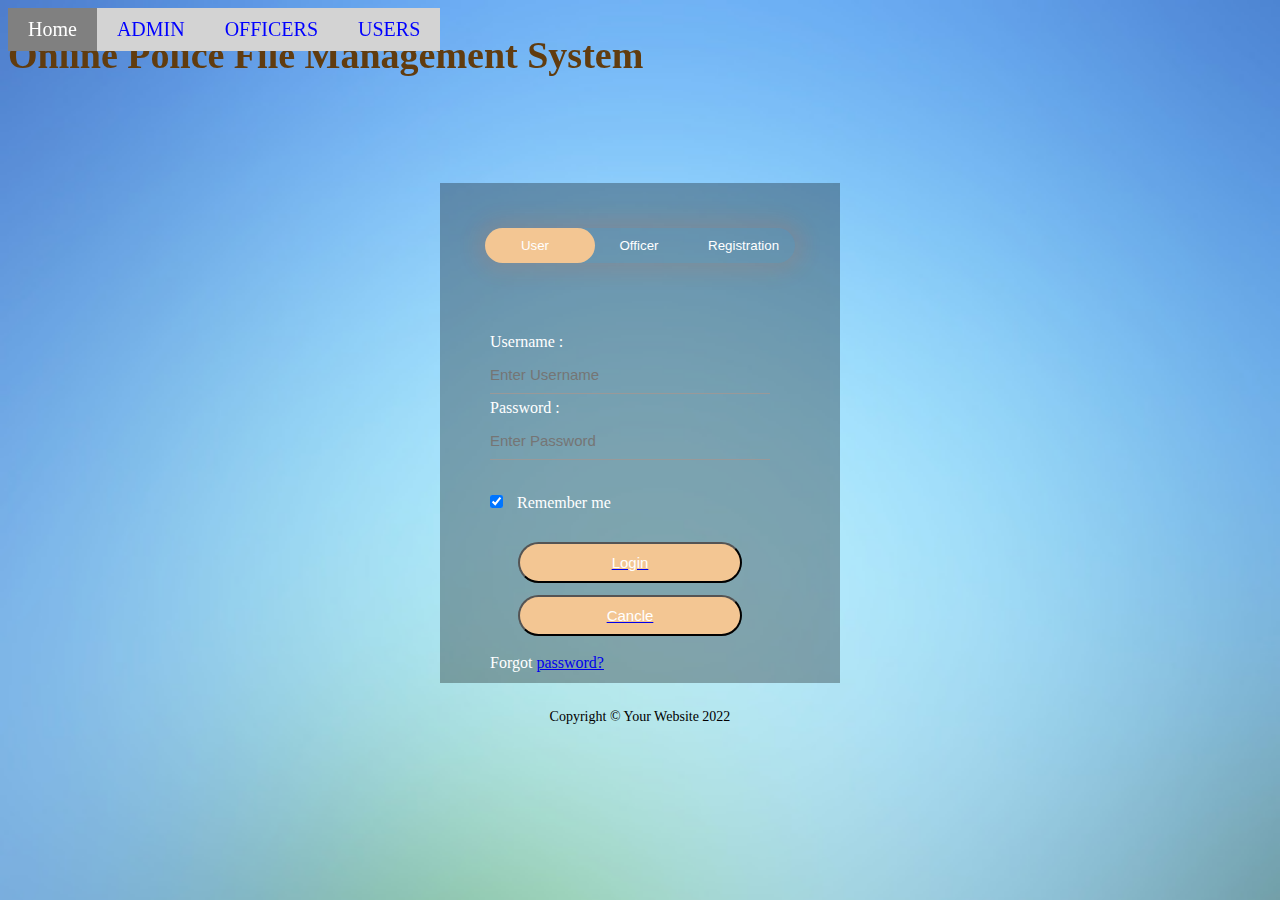
<file: Users Login.html>
<!DOCTYPE html>
<html lang="en">
<head>
        <title>User Login</title>
        <style>   
        .A{
            
            font-family: Times New Roman;
            color: white;
             font-size: 25px;
             height: 150px;
             width: 100%;
             border-radius: 25px;
             }
   
    .A h1{
        font-size: 38px;
        color:  #613c0f;
        position: fixed;
        text-align: center;
    }
    ul {
  list-style-type: none;
  margin: 0;
  padding: 0px;
  overflow: hidden;
  background-color: lightgray;
  position: fixed;
}

li {
  float: left;
}

li a {
  display: block;
  color: blue;
 font-size:20px;
  text-align: center;
  padding: 10px 20px;
  text-decoration: none;
}
.active{
background-color: gray;
color: white;
}
li a:hover {
  background-color: orange;
  color: white;
}

    
       footer{
        
        padding: 0px;
        font-family: 'Times New Roman', Times, serif;
        font-size: 14px;
        text-align: center;
       }
                  
                 #login-form {
            display: none;

        }

        body{
            background-image: url(B1.jpg);
        background-size: cover;
            
        }
        

        .form-box {
            width: 380px;
            height: 480px;
            position: relative;
            margin: 2% auto;
            background: rgba(0, 0, 0, 0.3);
            padding: 10px;
            overflow: hidden;                                                               
        }

        .button-box {
            width: 310px;
            margin: 35px auto;
            position: relative;
            box-shadow: 0 0 20px 9px #ff61241f;
            border-radius: 30px;
            
        }

        .toggle-btn {
            width: 100px;
            padding: 10px 15px;
            cursor: pointer;
            background: transparent;
            position: relative;
            border: 0;
            outline: none;
            align-items: center;
            color: white;
        }
       
        #btn {
            top: 0;
            left: 0;
            position: absolute;
            height: 100%;
            width: 110px;
            background: #f3C693;
            border-radius: 30px;
            transition: 0.5s;

        }

        .input-group-login {
            top: 150px;
            position: absolute;
            width: 280px;
            transition: 0.5s;
            color: white;
        }

        .input-group-Registration {
            top: 120px;
            position: absolute;
            width: 280px;
            transition: 0.5s;
        }
        .input-group-Officer{
            top: 150px;
            position: absolute;
            width: 280px;
            transition: 0.5s;
        }

        .input-field {
            width: 100%;
            padding: 10px 0;
            margin: 5px 0;
            border-left: 0;
            border-top: 0;
            border-right: 0;
            border-bottom: 1px solid#999;
            outline: none;
            background-color: transparent;
            color: white;
        }

        .input-field1 {
            width: 100%;
            padding: 10px;
            margin: 5px 0;
            border-bottom: 1px solid#999;
            outline: none;
            background-color: transparent;
            color: white;
        }

        .submit-btn {
            width: 80%;
            padding: 10px 30px;
            cursor: pointer;
            display: block;
            margin: auto;
            background: #f3c693;
            border: 1;
            outline: none;
            border-radius: 30px;
        }

        .cancel-btn {
            width: 80%;
            padding: 10px 30px;
            cursor: pointer;
            display: block;
            margin: auto;
            background: #f3c693;
            border: 1;
            border-radius: 30px;
            margin-top: 12px;
        }

        .check-box {
            margin: 30px 10px 34px 0;
        }

        /* .span {
            color: #777;
            font-size: 12px;
            bottom: 68px;
            position: absolute;
        } */

        #login {
            left: 50px;
        }

        #login input {
            color: white;
            font-size: 15px;
        }
        #Officerlogin{
            left:400px ;
        }
        #Officerlogin input{
            color: white;
            font-size: 15px;
        }

        #Registration {
            left: 450px;

        }

        #Registration Input {
            color: white;
            font-size: 15px;
        }

        select {
            width: 100%;
            padding: 10px;
            margin: 5px 0;
            border-bottom: 1px solid#999;
            outline: none;
            background-color: transparent;
        }
        .img{
        width: 45%;
        height: 50% ;
        /* padding: 13px; */
        border-radius: 25px;
        margin-top: 30px;
       }
        
            </style>   
</head>

    <body> 
            <header>
              <header>
                  <div class="A">
                      
                          <h1>Online Police File Management System</h1>
                      
                         
                    <ul>
            <li><a class="active" href="Online Police.html">Home</a></li>
            <li><a href="#">ADMIN</a></li>
            <li><a href="#">OFFICERS</a></li>
            <li><a href="Users Login.html">USERS</a></li>
                    </ul>
                    <!-- <div><center> -->
                        <!-- <img class="img" src="Logo.jpg" alt=""> -->
                        <!-- </center>  -->
                    <!-- </div> -->
                  </div>
              </header> 
             
         <div id class="login-form" class="login-page">
          <div class="form-box">
              <div class="button-box">
                  <div id="btn"></div>
                  <!-- Problem in This Secsion -->
                  <button type="button" onclick='login()'class="toggle-btn">User</button>
                  <button type="button" onclick='login()'class="toggle-btn">Officer</button>
                  <button type="button" onclick='Registration()'class="toggle-btn">Registration</button>
              </div>
              <form id="login" class="input-group-login">
                  <label>Username : </label><br>
                  <input type="text" class="input-field" placeholder="Enter Username" name="username" required> <br>
                  <label>Password : </label><br>
                  <input type="password" class="input-field" placeholder="Enter Password" name="password" required><br>
                  <input type="checkbox" class="check-box" checked="checked"> Remember me
  
                  <a href="After Login.html"><input type="button" class="submit-btn" value="Login"></a>
                  <a href="#"><input type="button" class="cancel-btn" value="Cancle"></a><br>
                  Forgot <a href="#"> password? </a>
              </form>
              <form id="Officerlogin" class="input-group-Officer">
                <label>Officer ID : </label><br>
                <input type="text" class="input-field" placeholder="Enter Officer ID" name="Officer ID" required> <br>
                <label>Password : </label><br>
                <input type="password" class="input-field" placeholder="Enter Password" name="password" required><br>
                <input type="checkbox" class="check-box" checked="checked"> Remember me

                <a href="After Login.html"><input type="button" class="submit-btn" value="Login"></a>
                <a href="Users Login.html"><input type="button" class="cancel-btn" value="Cancle"></a><br>
                Forgot <a href="#"> password? </a>
            </form>
              <form id="Registration" class="input-group-Registration">
                  <label> First Name : </label> <br>
                  <input type="text" class="input-field" placeholder=" First Name" name="First Name" required><br>
                  <label> Last Name : </label> <br>
                  <input type="text" class="input-field" placeholder=" Last Name" name="Last Name" required> <br>
                  <label> E-mail ID : </label><br>
                  <input type="text" class="input-field" placeholder=" E-mail ID" name="E-mail" required><br>
                  <label>Password : </label> <br>
                  <input type="password" class="input-field" placeholder=" Password" name="password" required><br>
                  <label>RePassword : </label><br>
                  <input type="password" class="input-field" placeholder=" RePassword" name="password" required> <br>
  
                  <label> Date Of Birth : </label><br>
                  <input type="Date" class="input-field" placeholder=" Date of Birth" name="D.O.B" required><br>
                  <label> Mobile No : </label><br>
                  <input type="number" class="input-field" placeholder="+91" name="Mob number" required><br>
                  <label> Gender : </label>
                  <input type="radio" name="male" /> Male
                  <input type="radio" name="female" />Female
                  <input type="radio" name="Other" />Other
                  <br>
                 
                  <select> <br>
                      <option value="City">City</option>
                      <option value="patna">Patna</option>
                      <option value="Bihar">Bihar Sharif</option>
                      <option value="Jahanabad">Jahanabad</option>
                      <option value="chapra">Chapra</option>
                      <option value="Begusraye">Begusraye</option>
                      <option value="Purniya">Purniya</option>
                  </select>
  
                  <br>
  
                  <input type="checkbox" class="check-box" checked="checked"> Remember me
                  <button type="submit" class="submit-btn">Register</button>
                  <button type="button" class="cancel-btn"> Cancel</button>
  
              </form>
          </div>
      </div>
        <footer>
          
                <p> Copyright &#169; Your Website 2022</p>
            
            </footer>
            </div>
                </body>     

</html>
</file>
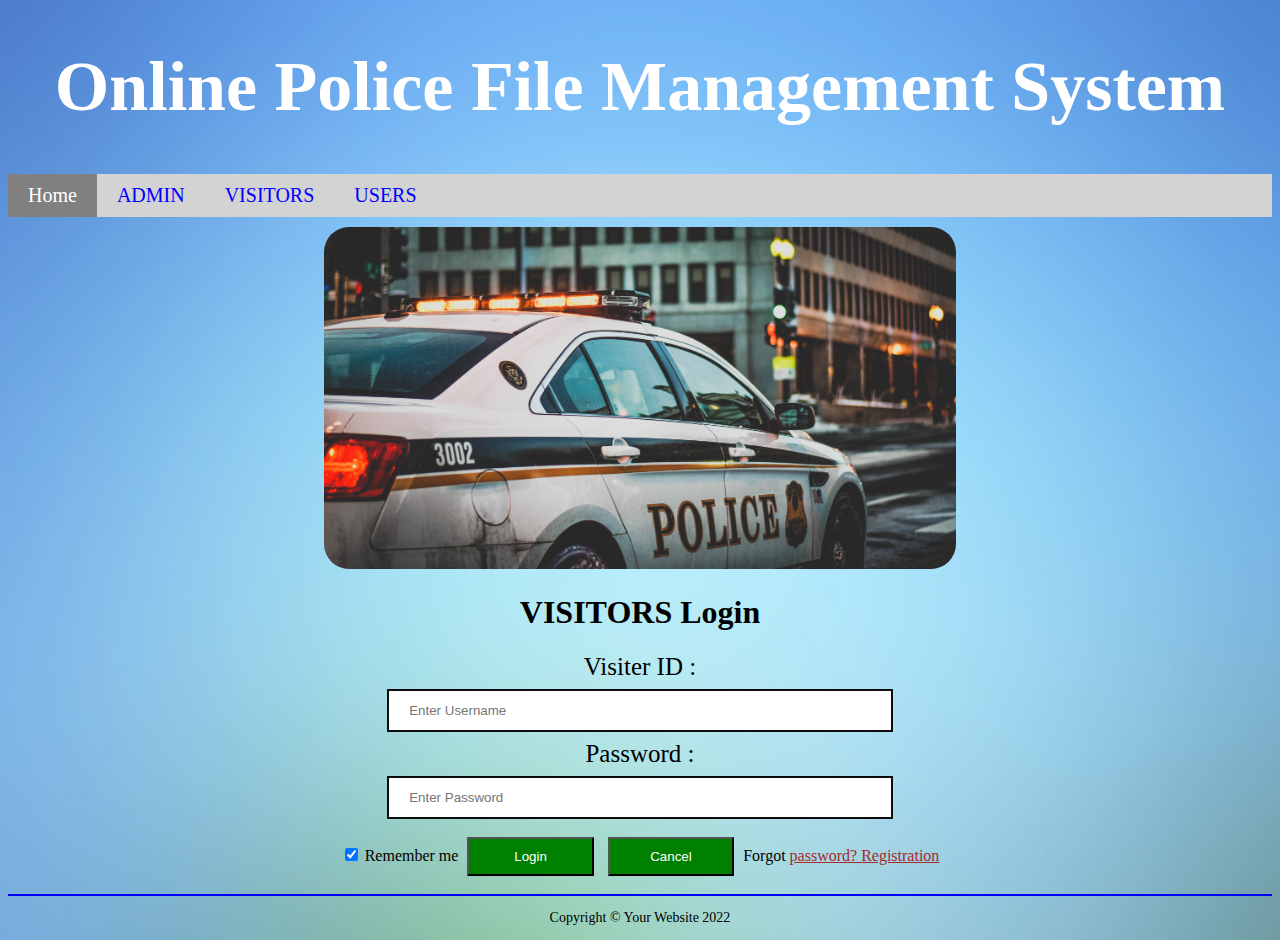
<file: VISITORS login.html>
<!DOCTYPE html>
<html lang="en">

<head>
    <title>VISITORS Login</title>
    <style>
        .A {
            /* background-color: rgb(102, 14, 243); */
            font-family: Times New Roman;
            color: white;
            font-size: 25px;
            height: 150px;
            width: 100%;
            border-radius: 25px;
            /* padding: 0%; */
        }

        a {
            color: brown;
        }

        .A h1 {
            font-size: 70px;
        }

        ul {
            list-style-type: none;
            margin: 0;
            padding: 0px;
            overflow: hidden;
            background-color: lightgray;
        }

        li {
            float: left;
        }

        li a {
            display: block;
            color: blue;
            font-size: 20px;
            text-align: center;
            padding: 10px 20px;
            text-decoration: none;
        }

        .active {
            background-color: gray;
            color: white;
        }

        li a:hover {
            background-color: orange;
            color: white;
        }

        .img {
            width: 50%;
            height: 60%;
            /* padding: 13px; */
            border-radius: 25px;
            margin-top: 30px;
        }

        /* body {
            background-color: skyblue
        } */

        footer {
            /* background-color: blue; */
            padding: 0px;
            font-family: 'Times New Roman', Times, serif;
            font-size: 14px;
        }

        Body {
            font-family: 'Times New Roman', Times, serif;
            background-image: url(B1.jpg);
            background-size: cover; 
        }

        button {
            background-color: blue;
            width: 10%;
            color: white;
            padding: 15px;
            margin: 10px 0px;
            border: 2px solid rgb(12, 12, 12);
            cursor: pointer;
        }

        
        input[type=text],
        input[type=password] {
            width: 40%;
            margin: 8px 0;
            padding: 12px 20px;
            display: inline-block;
            border: 2px solid rgb(12, 12, 12);
            box-sizing: border-box;
        }

       
        .cancelbtn {
            width: 10%;
            /* padding: 10px 18px;   */
            margin: 10px 5px;
            padding: 15px;
        }


        .container>label {
                  font-size: 25px;
                } 
                 a input {
                    background-color: green;
                    width: 10%;   
                    margin: 10px 5px;
                    padding: 10px; 
                    color: white;
                 }
    </style>
</head>

<body>
    <header>
        <header>
            <div class="A">
                <center>
                    <!-- <nev> -->
                    <h1>Online Police File Management System</h1>

                    <div id="nev">
                        <ul>
                            <!-- <li><a href="Online Police.html">HOME</a></li> -->
                            <li><a class="active" href="Online Police.html">Home</a></li>
                            <li><a href="#">ADMIN</a></li>
                            <li><a href="VISITORS login.html">VISITORS</a></li>
                            <li><a href="Users Login.html">USERS</a></li>
                        </ul>
                    </div>
                </center>
                <!-- </nev>   -->
            </div>
        </header>
        <div><center>
            <img class="img" src="B.jpg" alt="">
            </center>
        </div>

        <center>
            <h1> VISITORS Login </h1>
        </center>
        <form>
            <center>
                <div class="container">
                    <label>Visiter ID : </label><br>
                    <input type="text" placeholder="Enter Username" name="username" required> <br>
                    <label>Password : </label><br>
                    <input type="password" placeholder="Enter Password" name="password" required><br>
                    <input type="checkbox" checked="checked"> Remember me
                    <a href="After Login.html"><input type="button" value="Login"></a>
                    <a href="Online Police.html"><input type="button" value="Cancel"></a>
                    Forgot <a href="#"> password? </a>
                    <a href="Registration.html"> Registration</a>
                </div>
            </center>
        </form>
        <hr color="blue">
        
        <footer>
            <center>
                <p> Copyright &#169; Your Website 2022</p>
            </center>
</body>

</html>
</file>
